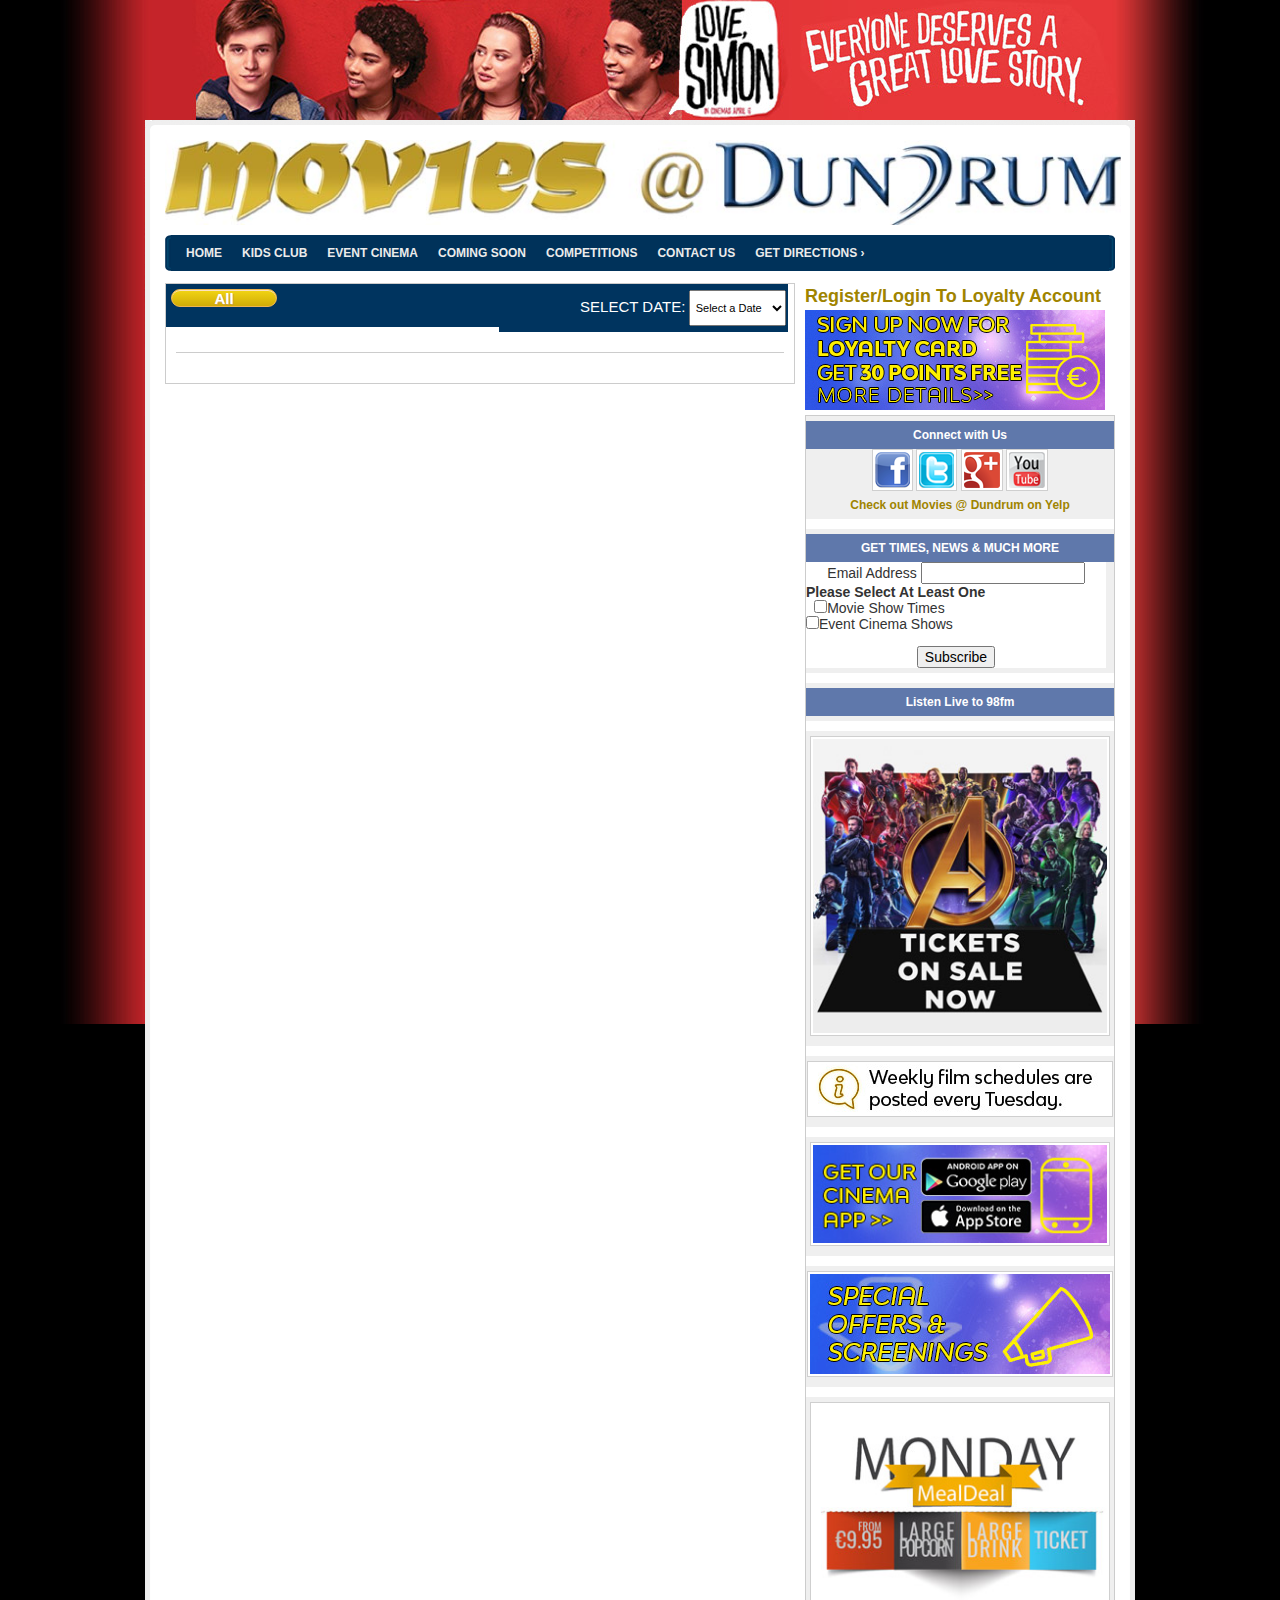
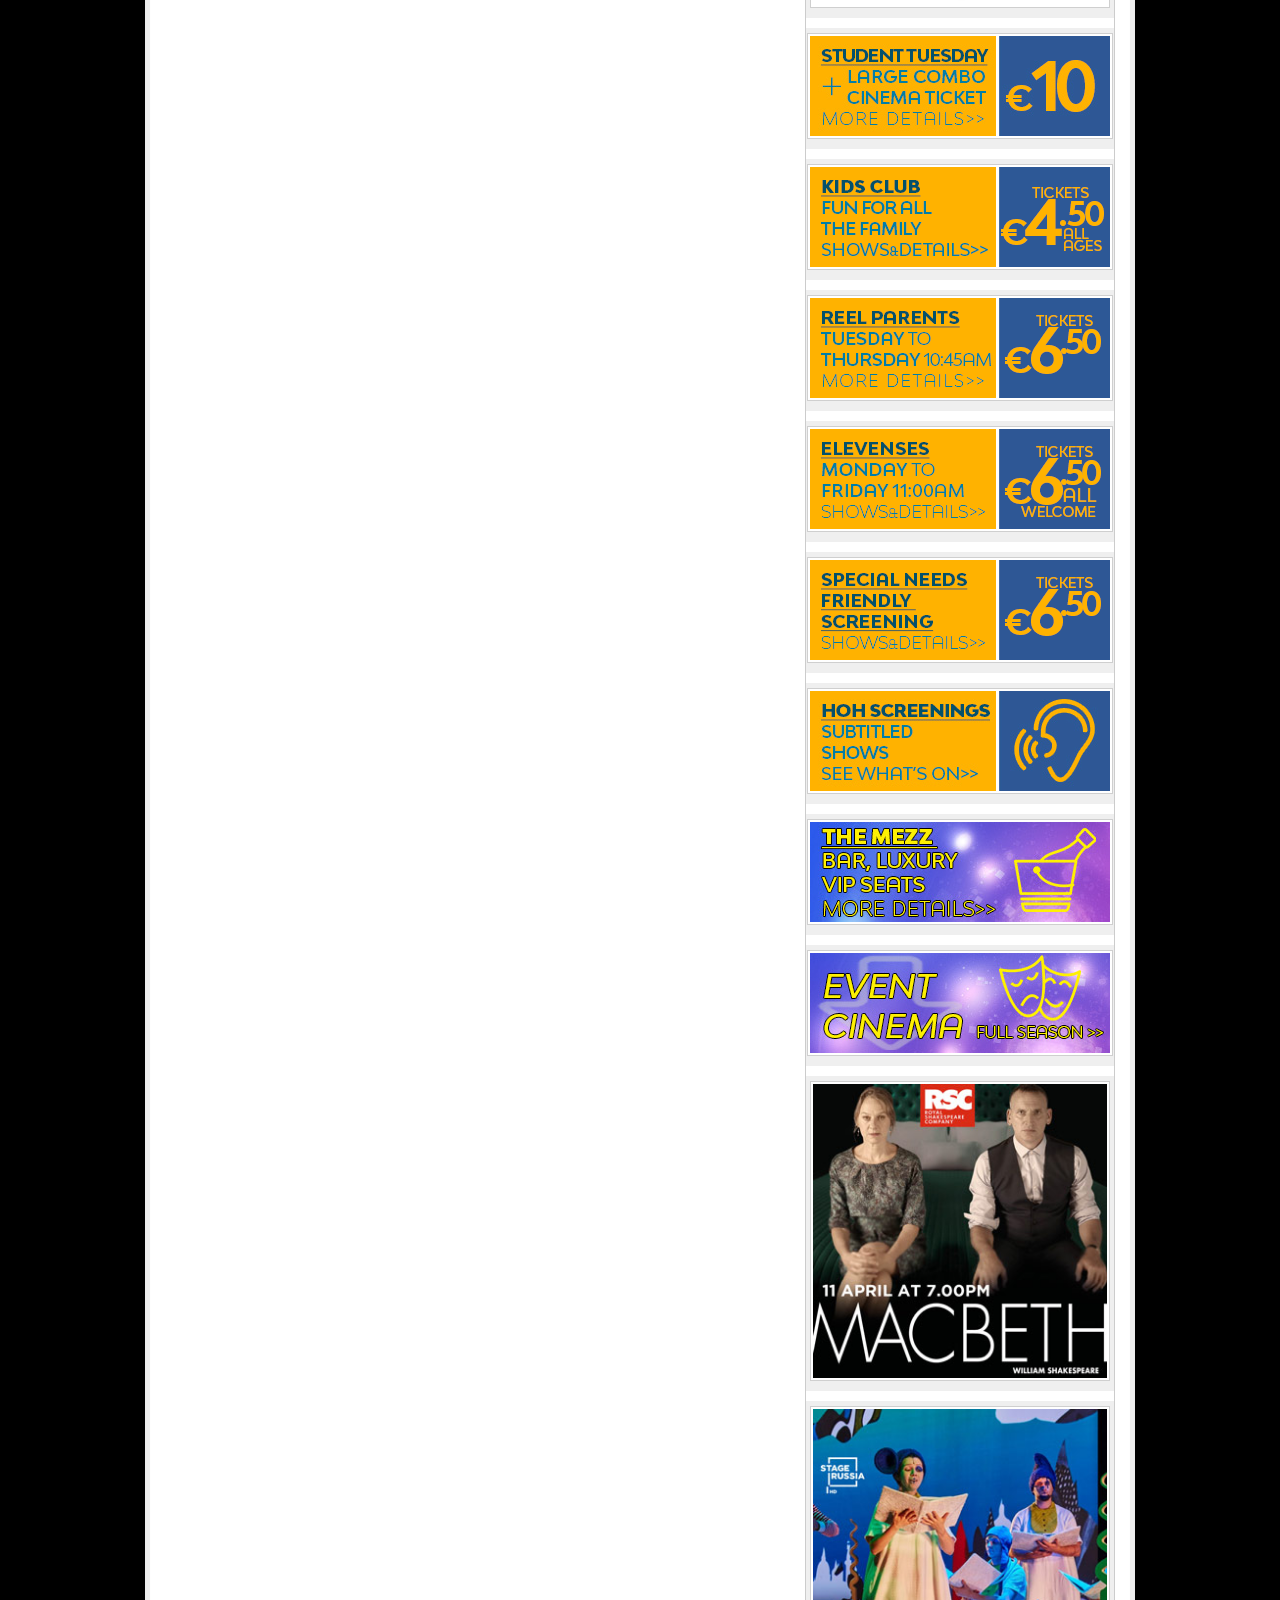
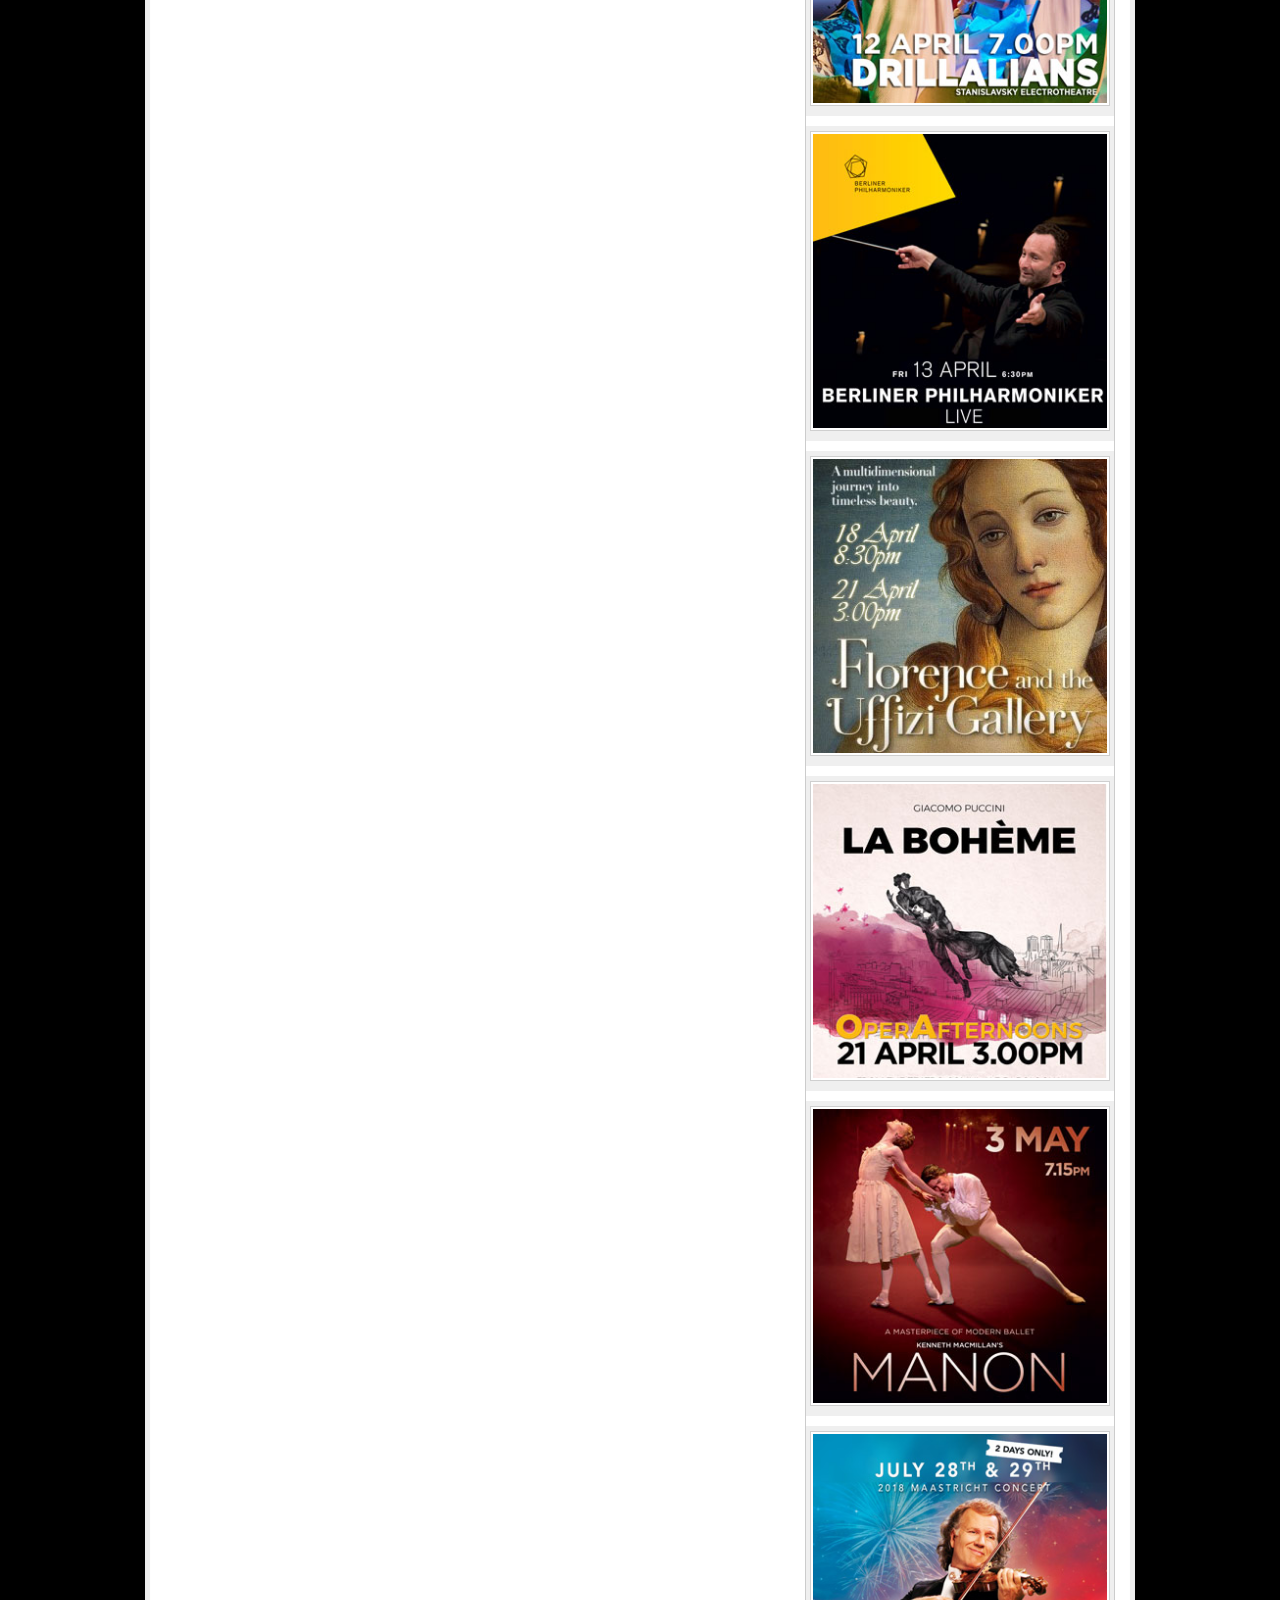
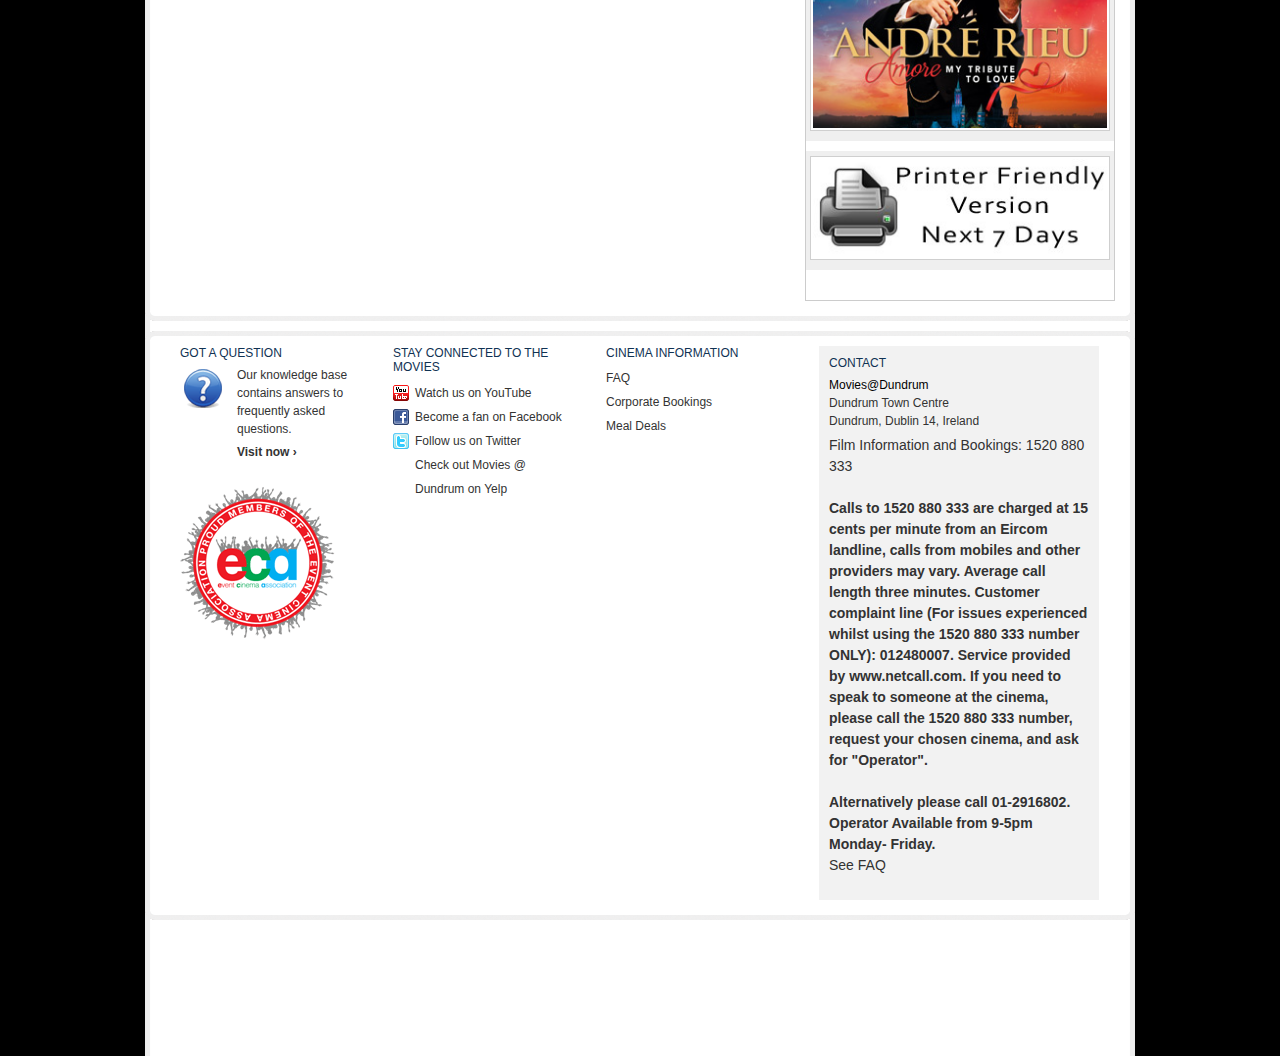
<file: index.html>
<!DOCTYPE html>
<html xmlns="http://www.w3.org/1999/xhtml">

<head>
		<meta http-equiv="content-type" content="text/html;charset=ISO-8859-1" />
	<meta http-equiv="X-UA-Compatible" content="IE=7" />
	<title>Movies-At Dundrum - Movies - Home</title>
	<meta http-equiv="Content-Type" content="text/html; charset=iso-8859-1" />
	<meta name="keywords" content="Admit One,movies,cinema dublin, movies@,movies@dundrum, movies at the, dundrum,  dundrum cinema, films, movies at, movies at dundrum, movie nights, the pictures, cinema listings, showtimes, theatre, cinema releases, upcoming movies, cinema, cinemas" />
	<meta name="description" content="Movies @ Dundrum, multiplex cinema in Dundrum Town Centre, Dublin, brings the latest movie releases, 3D films and event cinema. Book tickets and meal deals." />
	<meta name="author" content="Admit One - www.admit-one.eu" />
	<meta http-equiv="content-language" content="en" />
	<meta name="robots" content="index, follow" />
	<meta name="robots" content="all" />
	<link href="css/style.css" rel="stylesheet" type= "text/css" />
	<link href="css/bootstrap.min.css" rel="stylesheet" type= "text/css" />
	<link rel="manifest" href="manifest.json">
	<script src="//ajax.googleapis.com/ajax/libs/jquery/3.3.1/jquery.min.js"></script>
	<!--[if lt IE 8]>
	<link href="/css/style_ie.css" rel="stylesheet" type= "text/css" />
	<![endif]-->
	<link rel="stylesheet" type="text/css" media="screen" href="css/screenddaf.css?ver=201804041701" />
	<link rel="stylesheet" type="text/css" media="screen" href="css/scrollable.css" />
	<!-- <LINK REL="SHORTCUT ICON" HREF="favicon.ico" /> -->
	<!-- Google Tag Manager -->

<!-- End Google Tag Manager -->
<style>

		.seat { border: solid 1px red; width: 50px; height: 50px ; margin: 5px;}
		
		.reserved { background-color: red }
		.available {background-color: yellow }
		.selected { background-color: green }
		
		
		
		</style>
</head>
<body style="background: #000000 url('backgroundimages/Page-wrapper-Love-simon-2.jpg') no-repeat top fixed;">
	<!-- Google Tag Manager (noscript) -->
	<noscript>
		<iframe src="https://www.googletagmanager.com/ns.html?id=GTM-5CLZF7P" height="0" width="0" style="display:none;visibility:hidden"></iframe>
	</noscript>
	<!-- End Google Tag Manager (noscript) -->
	<div id="site-container">
		<div id="main">
			<div id="masthead">
				<a id="logo" href="index.html">
					<img src="images/logo_M-DUNDRUM.jpg" alt="Movies At" style="width:956px;">
				</a>
				<div id="nav">
					<div id="navM-DUNDRUM">
						<ul>
							<li><a href="index.html">Home</a></li>
							<li><a href="#">Kids Club</a></li>
							<li><a href="#">Event Cinema</a></li>
							<li><a href="#">Coming Soon</a></li>
							<li><a href="#">Competitions</a></li>
							<!--<li><a href="http://ezine.movies-at.ie/index.php/category/competitions/">Competitions</a></li>-->
						
							<li><a href="contact.html">Contact Us</a></li>
							<li><a href="directions.html">Get Directions &#8250;</a></li>
													</ul>
					</div>
				</div>
			</div>
			<div class="wrap-all"><!-- all tools are dependent on jQuery library. googleapis provide it fast and gzipped -->

     <div class="wrap-all">
       <div id="primary">
       
        <!-- .wrap-primary -->
		<div id="showtimes" class="section"><div id="dateselection">
			
			<a href="indexdebc.html?dates=2" class="datenav">All</a>
			</div>
			<div id="date-select">
				<form name="dates" action="#"><label for="dates"><span style="font-size:15px;">SELECT DATE: </span></label>
					<select name="dates" id="chooseDay">
							<option value="0">Select a Date</Option>
						<option value="mon">MONDAY</Option>
							<option value="tue">TUESDAY</Option>
								<option value="wed">WEDNESDAY</Option>
									<option value="thur">THURSDAY</Option>
									<option value="fri">FRIDAY</Option>
								<option value="sat">SATURDAY</Option>
							<option value="sun">SUNDAY</Option>
					</select>
				</form>
			</div>
		<div id="movies">
				<ol>
					<li>
					
							<div class="dayItem" id="mon" style="display: none">
									<button id='bookSeating' class='btn btn-primary'>Book Seat(s)</button>
									<ul id='ulMon'>
									
									</ul>	
								</div>
			
							<div class="dayItem" id="tue" style="display: none">
									
									<ul id='ulTue'>
									
									</ul>
								</div>
					
						
							<div class="dayItem"  id="wed" style="display: none">
									
									<ul id='ulWed'>
									
									</ul>
								</div>
								<div class="dayItem"  id="thu" style="display: none">
									
										<ul id='ulThu'>
										
										</ul>
									</div>
									<div class="dayItem"  id="fri" style="display: none">
									
											<ul id='ulFri'>
											
											</ul>
										</div>
										<div class="dayItem"  id="sat" style="display: none">
									
												<ul id='ulSat'>
												
												</ul>
											</div>
											<div class="dayItem"  id="sun" style="display: none">
									
													<ul id='ulSun'>
													
													</ul>
												</div>
			</div>		</div></div>
			<div class="container" id="seatingLayout" style="display: none">
					<div class="row">
					
					<div class="seat reserved" data-row="1" data-col="1"></div>
					<div class="seat available" data-row="8" data-col="2"></div>
					<div class="seat available" data-row="7" data-col="3"></div>
					<div class="seat available" data-row="6" data-col="4"></div>
					<div class="seat available" data-row="5" data-col="5"></div>
					
					
					</div>
					
					
					
					</div>	
					
      <!-- #primary -->
      <div id="secondary">
      <a style="font-size: 18px" href="#">Register/Login To Loyalty Account</a><br />       <a href="articlef993.html?sec=EXTRAS&amp;_aid=842&amp;__site=M-DUNDRUM"><img src="images/LoyaltyBanner.jpg" /></a>
       <div class="section">
         <div class="container">
           <span style="display:block; padding:5px; background:#5F78AB; color:#fff; font-weight: bold;">Connect with Us</span>
           <a target="_blank" href="https://www.facebook.com/MoviesatDundrum/"><img src="images/facebook-icon.png" class="icon" /></a>
           <a target="_blank" href="https://twitter.com/MoviesDundrum"><img src="images/twitter-icon.png" class="icon" /></a>
           <a target="_blank" href="https://plus.google.com/u/0/116420891815481034917/"><img src="images/googleplus-icon.png" class="icon" /></a>
           <a target="_blank" href="https://www.youtube.com/c/MoviesatIeDUNDRUM"><img src="images/youtube-icon.png" class="icon" /></a>
                      <div id="yelp-biz-badge-plain-wbDxy7tmFsApiFs6zimGHQ">
             <a href="http://yelp.ie/biz/movies-dundrum-dublin" target="_blank">Check out Movies @ Dundrum on Yelp</a>
          </div>

		      </div>
      <div class="container">
       <span style="display:block; padding:5px; background:#5F78AB; color:#fff; font-weight: bold;">GET TIMES, NEWS &amp; MUCH MORE</span>
       <!-- Begin MailChimp Signup Form -->

<style type="text/css">
                #mc_embed_signup{background:#fff; clear:left; font:14px Helvetica,Arial,sans-serif;  width:300px;}
                /* Add your own MailChimp form style overrides in your site stylesheet or in this style block.
                   We recommend moving this block and the preceding CSS link to the HEAD of your HTML file. */
</style>
<div id="mc_embed_signup">
<form action="http://movies-at.us10.list-manage.com/subscribe/post?u=cc51d0d64e8e4d921036e000c&amp;id=f85588aa26" method="post" id="mc-embedded-subscribe-form" name="mc-embedded-subscribe-form" class="validate" target="_blank" novalidate>
    <div id="mc_embed_signup_scroll">
<div class="mc-field-group">
                <label for="mce-EMAIL">Email Address </label>
                <input type="email" value="" name="EMAIL" class="required email" id="mce-EMAIL">
</div>
<div class="mc-field-group input-group">
    <strong>Please Select At Least One </strong>
    <ul><li><input type="checkbox" value="1" name="group[21][1]" id="mce-group[21]-21-0"><label for="mce-group[21]-21-0">Movie Show Times</label></li>
<li><input type="checkbox" value="2" name="group[21][2]" id="mce-group[21]-21-1"><label for="mce-group[21]-21-1">Event Cinema Shows</label></li>
</ul>
</div>
                <div id="mce-responses" class="clear">
                                <div class="response" id="mce-error-response" style="display:none"></div>
                                <div class="response" id="mce-success-response" style="display:none"></div>
                </div>    <!-- real people should not fill this in and expect good things - do not remove this or risk form bot signups-->
    <div style="position: absolute; left: -5000px;" aria-hidden="true"><input type="text" name="b_cc51d0d64e8e4d921036e000c_f85588aa26" tabindex="-1" value=""></div>
    <div class="clear"><input type="submit" value="Subscribe" name="subscribe" id="mc-embedded-subscribe" class="button"></div>
    </div>
</form>
</div>

<!--End mc_embed_signup-->      </div>
      <div class="container"><a href="http://www.98fm.com/" style="display:block; padding:5px; background:#5F78AB; color:#fff;">Listen Live to 98fm</a></div>
        <div class="container"><a href="#" ><img src="articleimages/avengers_on-sale-300.jpg" alt="Avengers: Infinity War" title="Avengers: Infinity War" width="300" /></a></div><div class="container"><a href="#" ><img src="articleimages/new/weekly-film-posted.jpg" alt="Info - Schedules posted Tuesday" title="Info - Schedules posted Tuesday" /></a></div><div class="container"><a href="article02a6.html?sec=Promo&amp;_aid=9054" ><img src="articleimages/new/Get-Our-App2.jpg" alt="Download the app" title="Download the app" width="300" /></a></div><div class="container"><a href="#" ><img src="articleimages/new/Special-offers-down.jpg" alt="Special Offers & Screening" title="Special Offers & Screening" /></a></div><div class="container"><a href="articlefe59.html?sec=Promo&amp;_aid=2574" ><img src="articleimages/mmd-2018.jpg" alt="Monday Meal Deal " title="Monday Meal Deal " width="300" /></a></div><div class="container"><a href="articlee452.html?sec=CINEMAINFO&amp;_aid=2031" ><img src="articleimages/new/Darker-Student-tue.jpg" alt="Student Tues" title="Student Tues" /></a></div><div class="container"><a href="kids-club.html" ><img src="articleimages/Kids-club-2018.png" alt="Kids Club" title="Kids Club" /></a></div><div class="container"><a href="reelparents.html" ><img src="articleimages/Reel-Parents-2018.png" alt="Reel Parents" title="Reel Parents" /></a></div><div class="container"><a href="elevenses.html" ><img src="articleimages/elveneses-2018.png" alt="Elevenses" title="Elevenses" /></a></div><div class="container"><a href="special-needs.html" ><img src="articleimages/Special-Needs-2018.png" alt="Special Needs Screenings" title="Special Needs Screenings" /></a></div><div class="container"><a href="subtitled-events.html" ><img src="articleimages/new/Darker-HOH.jpg" alt="Subtitled " title="Subtitled " /></a></div><div class="container"><a href="mezz5c0d.html?__site=M-DUNDRUM" ><img src="articleimages/new/mezz.jpg" alt="The MEZZ" title="The MEZZ" /></a></div><div class="container"><a href="liveevents5c0d.html?__site=M-DUNDRUM" ><img src="articleimages/new/Event-Cinema-v2.jpg" alt="Live Events" title="Live Events" /></a></div><div class="container"><a href="https://moviesatdundrum.admit-one.eu/?p=details&amp;s=M-DUNDRUM&amp;eventCode=35304" ><img src="articleimages/RSC-Macbeth-23-03.jpg" alt="RSC Live: Macbeth (Live)" title="RSC Live: Macbeth (Live)" width="300" /></a></div><div class="container"><a href="https://moviesatdundrum.admit-one.eu/?p=details&amp;s=M-DUNDRUM&amp;eventCode=32334" ><img src="articleimages/Drillalians-23-03.jpg" alt="Drillalians: Stage Russia HD" title="Drillalians: Stage Russia HD" width="300" /></a></div><div class="container"><a href="https://moviesatdundrum.admit-one.eu/?p=details&amp;s=M-DUNDRUM&amp;eventCode=33558" ><img src="articleimages/Berliner-APRIL-13.jpg" alt="Berliner Philharmoniker LIVE Conducted by Kirill Petrenko" title="Berliner Philharmoniker LIVE Conducted by Kirill Petrenko" width="300" /></a></div><div class="container"><a href="https://moviesatdundrum.admit-one.eu/?p=details&amp;s=M-DUNDRUM&amp;eventCode=34631" ><img src="articleimages/florence26-03.jpg" alt="Florence and the Uffizi Gallery" title="Florence and the Uffizi Gallery" width="300" /></a></div><div class="container"><a href="https://moviesatdundrum.admit-one.eu/?p=details&amp;s=M-DUNDRUM&amp;eventCode=34182" ><img src="articleimages/La-Boheme-21-04.jpg" alt="LA BOHEME" title="LA BOHEME" width="300" /></a></div><div class="container"><a href="https://moviesatdundrum.admit-one.eu/?p=details&amp;s=M-DUNDRUM&amp;eventCode=31341" ><img src="articleimages/Manon-03-05.jpg" alt="Royal Ballet: Manon" title="Royal Ballet: Manon" width="300" /></a></div><div class="container"><a href="https://moviesatdundrum.admit-one.eu/?p=details&amp;s=M-DUNDRUM&amp;eventCode=37819" ><img src="articleimages/Andre-Rieu-banner-300.jpg" alt="Andr� Rieu's 2018 Maastricht Concert" title="Andr� Rieu's 2018 Maastricht Concert" width="300" /></a></div><div class="container"><a href="http://movies-at.ie/WeeklySchedule2.php?s=M-DUNDRUM&amp;printFriendly=1"  target="_blank"><img src="articleimages/printer%20friendly%20version%20opt.jpg" alt="Printer Friendly Version" title="Printer Friendly Version" width="300" /></a></div>      </div>
    </div>
	</div>
</div>
<div class="btm"></div>

<div class="top"></div>
<div id="ft">
	<div class="wrap-all">
		<div class="col ft-col">
			<h4>Got a question</h4>
			<div id="ft-comp"><img src="images/faq.gif" />
				<p>Our knowledge base contains answers to frequently asked questions.</p>
				<a href="#">Visit now&nbsp;&#8250;</a>
				<div style="margin-top:25px"><img src="images/ecalogo.png" /></div>
			</div>
		</div>
		<div class="col ft-col">
			<h4>Stay Connected To The Movies</h4>
			<ul id="ft-connect">
				<li id="yt"><a href="https://www.youtube.com/c/MoviesatIeDUNDRUM" target="_blank">Watch us on YouTube</a></li>
				<li id="fb"><a href="https://www.facebook.com/MoviesatDundrum/" target="_blank">Become a fan on Facebook</a></li>
				<!--<li id="bb"><a href="http://www.bebo.com/moviesc" target="_blank">Share with us on Bebo</a></li>-->
				<li id="tt"><a href="https://twitter.com/MoviesDundrum" target="_blank">Follow us on Twitter</a></li>
								<li id="yp">
					<div id="yelp-biz-badge-rrc-wbDxy7tmFsApiFs6zimGHQ">
						<a href="http://yelp.ie/biz/movies-dundrum-dublin" target="_blank">Check out Movies @ Dundrum on Yelp</a>
					</div>
					
				</li>
							</ul>
		</div>
		<div class="col ft-col">
			<h4>Cinema Information</h4>
			<ul>
				<li><a href="#">FAQ</a></li>
				<!--<li><a href="http:///article.php?sec=CINEMAINFO&_aid=834">Prices</a></li>-->
				<li><a href="#">Corporate Bookings</a></li>
				<li><a href="#">Meal Deals</a></li>
			</ul>
		</div>
		<div class="col span4 last-col">
			<div id="ft-contact">
				<h4>Contact</h4>
				<div class="vcard">
					<div class="adr">
<p><span class="org">Movies@Dundrum</span></p><p><span class="street-address">Dundrum Town Centre</span></p><p><span class="region">Dundrum, Dublin 14</span>, <span class="country-name">Ireland</span></p></div><p class="tel">Film Information and Bookings: 1520 880 333 <br /><br /><em><b>Calls to 1520 880 333 are charged at 15 cents per minute from an Eircom landline, calls from mobiles and other providers may vary. Average call length three minutes. Customer complaint line (For issues experienced whilst using the 1520 880 333 number ONLY): 012480007. Service provided by www.netcall.com.  If you need to speak to someone at the cinema, please call the 1520 880 333 number, request your chosen cinema, and ask for "Operator".<br/><br/>Alternatively please call 01-2916802. Operator Available from 9-5pm Monday- Friday.</b></em><br />See <a href="articlece50.html?sec=CINEMAINFO&amp;_aid=835">FAQ</a></p>			</div>
		</div>
	</div>
</div>
</div>
<div class="btm"></div>
<div id="copyright">

	<p>Copyright &copy;2018 Movies@ Ltd. All Rights Reserved.</p>
	<p><a href="#" target="_blank">Website and booking by Admit One.</a></p>
</div>
</div>

</div>

<script
  src="https://code.jquery.com/jquery-3.3.1.min.js"
  integrity="sha256-FgpCb/KJQlLNfOu91ta32o/NMZxltwRo8QtmkMRdAu8="
  crossorigin="anonymous"></script>
  
<script src="scripts/jquery.scrollable-1.0.2.min.js"></script>
<script type="text/javascript"> 
$(document).ready(function() {
	// initialize scrollable  
    $("div.scrollable").scrollable({
        hoverClass: 'item-hover',
		speed: 200,
		size: 4
    });
});



</script>

<script src="movie.js"></script>
</body>
</html>
</file>
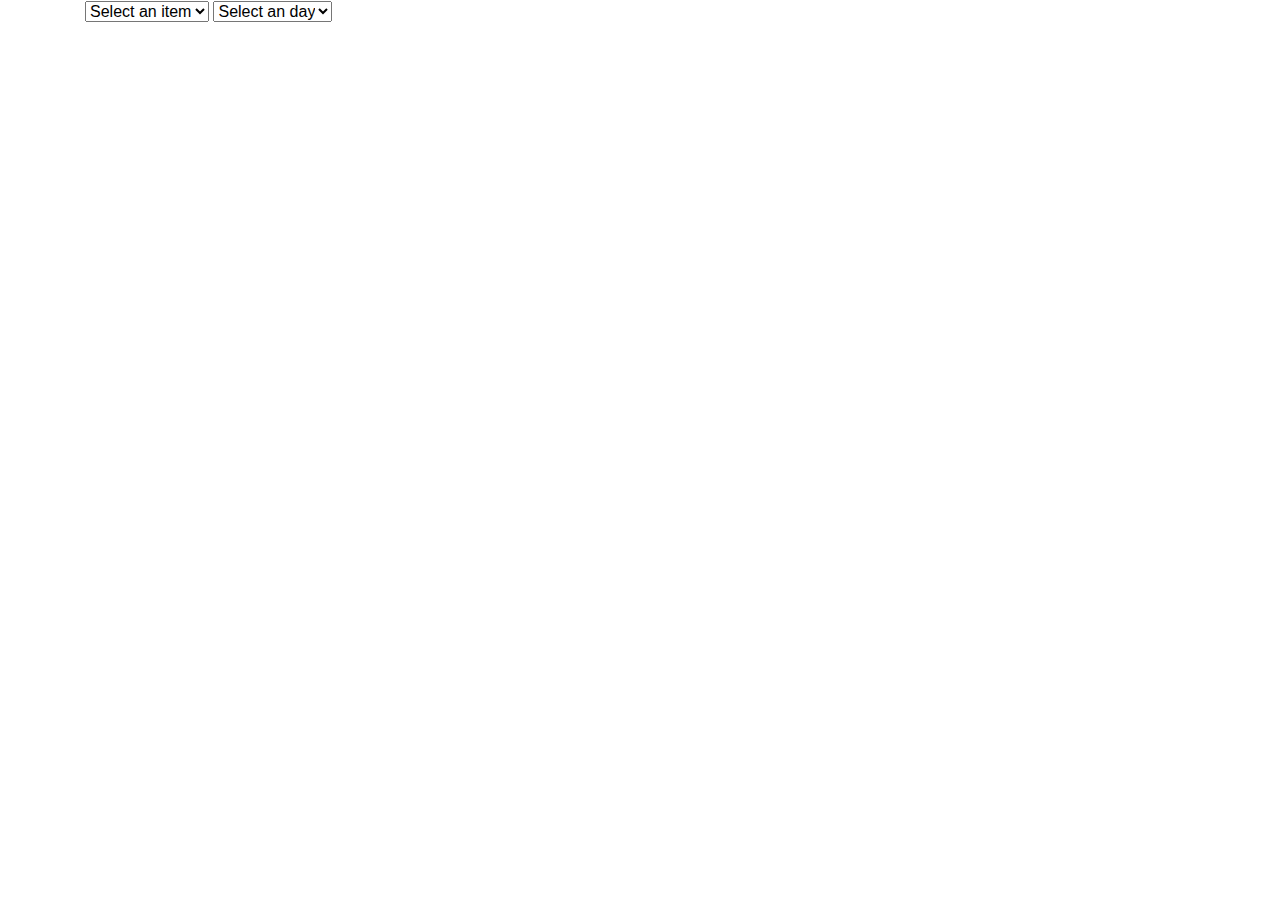
<file: changedemo.html>
<!DOCTYPE html>
<html>
<head>
<title>Jquery with JSON Data</title>
<link href="https://maxcdn.bootstrapcdn.com/bootstrap/4.0.0/css/bootstrap.min.css" rel="stylesheet" integrity="sha384-Gn5384xqQ1aoWXA+058RXPxPg6fy4IWvTNh0E263XmFcJlSAwiGgFAW/dAiS6JXm" crossorigin="anonymous">
<script src="https://ajax.googleapis.com/ajax/libs/jquery/2.2.4/jquery.min.js"></script>
<style>

.seat { border: solid 1px red; width: 50px; height: 50px ; margin: 5px;}

.reserved { background-color: red }
.available {background-color: yellow }
.selected { background-color: green }



</style>
</head>
<body>
<div class="container">

<div class="row">
<div class="col-md-6">

	<select id="chooseAnOption">
	<option value="0">Select an item</option>
	<option value="1">First</option>
	<option value="2">Second</option>
	<option value="3">third</option>
	<option value="4">Fourth</option>
	<option value="5">Fifth</option>
	
	
	</select>
	
	
	
		<select id="chooseDay">
	<option value="0">Select an day</option>
	<option value="mon">Mon</option>
	<option value="tue">Tue</option>
	<option value="wed">Wed</option>
	
	
	
	</select>
	
	
	
</div>
</div> <!-- row -->

<div class="row">
	<div class="col-md-4">
		<div class="dayItem alert alert-primary" role="alert" id="mon" style="display: none">
			<button id="bookSeating">Book Seating</button>
			<ul id='ulMon'>
			
			</ul>
			
			
		</div>
	
	</div>
	<div class="col-md-4">
	<div class="dayItem alert alert-primary" role="alert" id="tue" style="display: none">
			Tuesday
		</div>
	</div><!-- /col 2 -->
	<div class="col-md-4">
	<div class="dayItem alert alert-primary" role="alert" id="wed" style="display: none">
			Wednesday
		</div>
	
	</div><!-- /col 3 -->
</div>




</div> <!-- container -->

<div class="container" id="seatingLayout" style="display: none">
<div class="row">

<div class="seat reserved" data-row="1" data-col="1"></div>
<div class="seat available" data-row="8" data-col="2"></div>
<div class="seat available" data-row="7" data-col="3"></div>
<div class="seat available" data-row="6" data-col="4"></div>
<div class="seat available" data-row="5" data-col="5"></div>


</div>



</div>


<script>
$(function () {


	$('#chooseAnOption').on('change', function () {

		console.log("Select has changed value",$(this).val());
		var changedValue = parseInt($(this).val());
		console.log("Select has changed value to %d", changedValue);

		
		
		var chosentext = $("#chooseAnOption :selected").text();
		console.log("Chosen text is now %s", chosentext);

	});


	$('#bookSeating').on("click", function () {

	$('#seatingLayout').show();

	});


})



$(function () {

$(".seat").on("click", function() {


	if (! $(this).hasClass("reserved") ) {
	
			//$(this).addClass("selected");
			$(this).toggleClass("selected");
			
			var countSelected = $(".seat.selected").length;
			
			console.log("Count selected is %d",countSelected);
			
			 $( ".seat.selected" ).each(function( index, element ) {
					console.log("You chose row %d and col %d", $(this).data("row"),$(this).data("col"));
  });
			
			
			
			
	}



} );

})













$(function () {

var url = 'movie.json';
$.ajax({
  dataType: "json",
  url: url,
  
  success: function (result) { 
  
   var tmpResult = result.slice(1,10);
	console.log(tmpResult);
	
	
	for(var i = 0; i < tmpResult.length; i++) {
	
		$('#ulMon').append("<li>" + tmpResult[i]['title'] + "</li>");
		
		console.log( tmpResult[i]['runningTimes']);
		
		var ulString = "<ul>";
		for(var j = 0; j < tmpResult[i]['runningTimes']['mon'].length; j++) {
		
		ulString += "<li>" + tmpResult[i]['runningTimes']['mon'][j] + "</li>";

		}
		ulString += "</ul>";
		
		
		$('#ulMon').append(ulString);

	}
	
	
	

  }
  
  
});

});


















$(function () {


$('#chooseDay').on('change', function () {




	console.log("Select has changed value",$(this).val());
	var changedValue = $(this).val();
	console.log("Select has changed value to %s", changedValue);
	
	//Hide all dayItems
	 $('.dayItem').hide();
	 $('#seatingLayout').hide();

	
	//Build up an id and then use it to hide / show items	
	var dayId = '#' + changedValue; // eg # + mon
	$(dayId).show();
	
	
	var chosentext = $("#chooseDay :selected").text();
	console.log("Chosen text is now %s", chosentext);

});

})




</script>

</body>
</html>
</file>
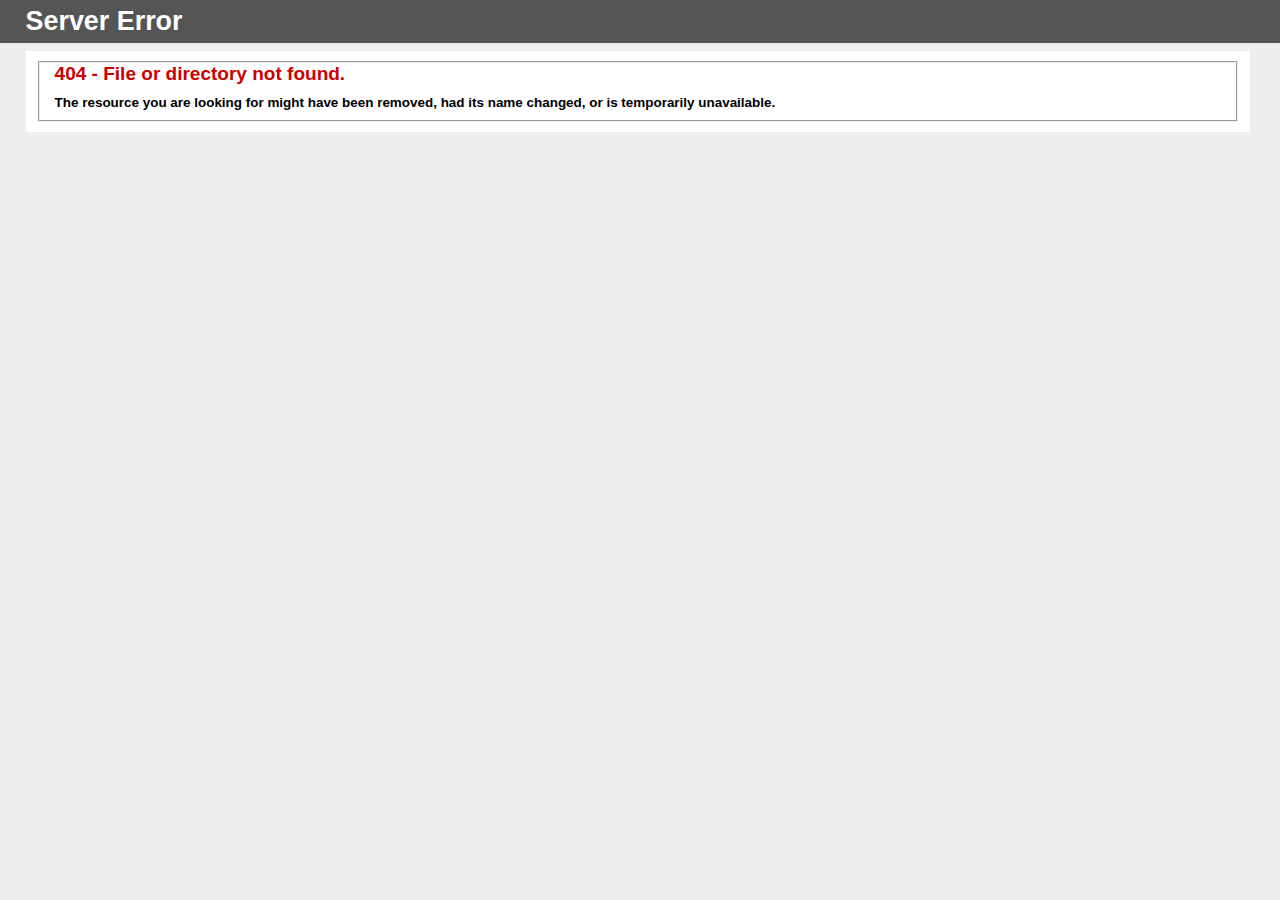
<file: css/navigator.html>
<!DOCTYPE html PUBLIC "-//W3C//DTD XHTML 1.0 Strict//EN" "http://www.w3.org/TR/xhtml1/DTD/xhtml1-strict.dtd">
<html xmlns="http://www.w3.org/1999/xhtml">
<head>
<meta http-equiv="Content-Type" content="text/html; charset=iso-8859-1"/>
<title>404 - File or directory not found.</title>
<style type="text/css">
<!--
body{margin:0;font-size:.7em;font-family:Verdana, Arial, Helvetica, sans-serif;background:#EEEEEE;}
fieldset{padding:0 15px 10px 15px;} 
h1{font-size:2.4em;margin:0;color:#FFF;}
h2{font-size:1.7em;margin:0;color:#CC0000;} 
h3{font-size:1.2em;margin:10px 0 0 0;color:#000000;} 
#header{width:96%;margin:0 0 0 0;padding:6px 2% 6px 2%;font-family:"trebuchet MS", Verdana, sans-serif;color:#FFF;
background-color:#555555;}
#content{margin:0 0 0 2%;position:relative;}
.content-container{background:#FFF;width:96%;margin-top:8px;padding:10px;position:relative;}
-->
</style>
</head>
<body>
<div id="header"><h1>Server Error</h1></div>
<div id="content">
 <div class="content-container"><fieldset>
  <h2>404 - File or directory not found.</h2>
  <h3>The resource you are looking for might have been removed, had its name changed, or is temporarily unavailable.</h3>
 </fieldset></div>
</div>
</body>
</html>
</file>
<file: css/style.css>
html, body, div, span, applet, object, iframe,
h1, h2, h3, h4, h5, h6, p, blockquote, pre,
a, abbr, acronym, address, big, cite, code,
del, dfn, em, font, img, ins, kbd, q, s, samp,
small, strike, strong, sub, sup, tt, var,
b, u, i, center,
dl, dt, dd, ol, ul, li,
fieldset, form, label, legend,
table, caption, tbody, tfoot, thead, tr, th, td {
	margin: 0;
	padding: 0;
	border: 0;
	outline: 0;
	font-size: 100%;
	background: transparent;
	text-decoration: none;
} 

body {
	margin: 0 auto;
	position: relative;
	background-color: #000;
	color: #333;
	font-family: Arial, sans-serif;
	font-size: 12px;
	line-height: 1.5; /* Baseline grid of 18px */
	text-align: center;

}

.showcaseSmallBannerWrapper {width:231px; height:133px; margin-bottom:10px;}
.showcaseSmallBannerContainer {height:123px; width:221px; background:#efefef; padding:5px;}
.showcaseSmallBanner {position:absolute; z-index:0;}
.showcaseSmallBannerCorners {position:absolute; z-index:-1;}

#leftcol {width:630px; float:left; padding-right:10px; background-color:#fff}
#rightcol {width:310px; float:left}

#articlelist {margin-top:-10px;}
#articlelist li {border-bottom:1px solid #efefef; padding-bottom:15px;}
#articlelist tr{border-bottom: 1px solid #efefef;}
#articlelist h2 a {color: #103253;font-weight: normal;}
#articlelist img {padding-top:20px}
#articlelist p {margin-bottom:5px;}

#articlemenu {background: #efefef; padding: 20px 0;}
#articlemenu li {background: #efefef;}
#articlemenu a {background:url(../images/sub-nav-tile.gif) repeat-x 0 100%; border-bottom:none; color:#666; display:block; font-size:13px; text-align:left; line-height:2.5em; padding-left:20px;}
#articlemenu a:hover {color: #333;text-decoration: underline;}
#articlemenu a#selected {background-color: #fff; color: #333; font-weight: bold;}

/* HOMEPAGE BANNER */

.RAWR {
width:950px;
}

#homeBannerWrapper {
	width:950px;
}

#homeBannerCaptionTitle {
color:#fff;
}

#homeBannerShadow {
	background:url('../images/content-shadow.png') repeat-x;
	position:absolute;
	height:20px;
	margin-left:0px;
	width:950px;
	clear:right;
}

#homeBannerWrapper a {
	color:#ffffff;
	text-decoration:none;
}

#homeBanner {
	height:287px;
	text-align:left;
}

#homeBannerImage {
	position:absolute; 
	height:287px; 
	width:950px;
}

#homeBannerCaptionWrapper { 
	background:url('../images/hb-dark.png') repeat-x; 
	height:63px; 
	width:870px;
	position:absolute;
	margin-top:224px;
	text-align:left;
	color:#ffffff;
	padding:6px 18px 0px 18px;
	cursor:hand;
}

#homeBannerCaption {
	width:380px;
}

#homeBannerCaption h2 {
	margin:0px;
	font-size:24px;
	height:1.2em;
	overflow:hidden;
	cursor:hand;
}

#homeBannerCaption p {
	margin:0px;
	padding-right:24px;
	font-size:15px;
	background:url('../images/hb-button.png') no-repeat right; 
	float:left;
	height:1.2em;
	overflow:hidden;
	cursor:hand;
}

#homeBannerRight {
	background:url('../images/hb-light.png') repeat-y right; 
	height:287px; 
	width:394px;
	position:absolute;
	margin-left:556px;
	text-align:right;
}

#homeBannerPreviewsWrapper {
	margin-left:84px;
	width:310px;
}

#homeBannerPreviews {
	margin-top:3px;
	padding-top:6px;
	padding-left:10px;
	width:300px;
	height:205px;
	background-image:url('../images/preview_bg.png');
	background-repeat:no-repeat;
}

#homeBannerPreviewCaptionWrapper { 
	height:32px; 
	width:290px;
	position:relative;
	margin-top:0px;
	text-align:left;
	color:#ffffff;
	padding:0px 0px 0px 0px;
	cursor:hand;
}

#homeBannerPreviewCaption {
	text-align:center;
	overflow:hidden;
	width:215px;
	height:25px;
	padding:5px 0px 0px 4px;
	float:left;
}

#homeBannerPreviewCaption h2 {
	margin:0px;
	font-size:14px;
	height:1.2em;
	overflow:hidden;
	cursor:hand;
	width:215px;
}

#homeBannerPreviewCaption p {
	margin:0px;
	padding-right:0px;
	font-size:10px;
	float:left;
	height:1.2em;
	overflow:hidden;
	cursor:hand;
	width:215px;
}

#homeBannerPreviewCaptionTitle {
color:#fff;
}

#homeBannerBook {
	position:relative;
	margin:-1px 4px 0px 0px;
}

#homeBannerNav {
	position:absolute;
	margin-left:470px;
	top:300px;
}

.homeBannerNavPoster {
	height:79px; 
	border:none; 
	float:left; 
	margin-left:2px;
}

#homeBannerNav a:hover img {
	border:1px solid #ffffff; 
}

table.tableWrapper {
	width:100%;
	background:#ffffff;
	padding:0px;
	border-collapse:collapse;
	clear:both;
}

table.tableWrapper table {
	width:100%;
	border-collapse:collapse;
}

table.tableWrapper th {
	background:#003058;
	text-align:left;
	color:#ffffff;
	font-weight:normal;
	font-size:16px;
	padding:1px 8px;
	margin:0px;
}

table.tableWrapper a {
color:#103253;
}

table.tableWrapper a:hover {
text-decoration:underline;
}

table.tableWrapper td {
	border:1px solid #cccccc;
	border-top:0px;
}

div.tableShowingsWrapper {
padding-top:10px;
}

div.tableShowingsWrapper.even {
	border-bottom:1px solid #cdcdcd;
	margin-left:10px;
	margin-right:10px;
	background-color:#fff;
}

table.tableShowings td {
	border:0px;
	vertical-align:top;
	text-align:left;
}

table.tableShowings td.moviePoster {
	vertical-align:top;
	padding-right:8px;
	width:1px;
}

table.tableShowings td.moviePoster img {
	width:52px;
	background-color: #fff;
  border: 1px solid #cdcdcd;
	padding: 2px;
}

table.tableShowings td.movieTitle {
	height:42px;
	font-size:18px;
}

table.tableShowings td.movieInfo {
	font-size:12px;
	height:1px;
	padding-bottom:8px;
}

table.tableShowings td.movieTimes {
	height:1px;
}

table.tableShowings td.movieTimes td {
	border:2px solid #fff;
	text-align:center;
}

table.tableShowings td.movieTimes td a {
	background:#f2f2f2;
	color:#666; 
	display:block; 
	font-size:12px; 
	text-decoration:none; 
	padding:5px;
}

table.tableShowings td.movieTimes td a:hover {
	background:#666;
	color:#fff; 
	text-decoration:none; 
	padding:5px;
}

table.tableShowings td.movieTimes td a.mz{
	background: #fdf9db url(../images/mz.gif) no-repeat 99% 1px;
}
table.tableShowings td.movieTimes td a.mz:hover{
	background: #666 url(../images/mz-hover.gif) no-repeat 99% 1px;
}

table.tableShowings td.movieTimes td a div.movieTime { 
	line-height:0.9em; 
	font-size:12px; 
	font-weight:bold;
}

table.tableShowings td.movieTimes td.soldOut { 
	color:#cc0000; 
	display:block; 
	font-size:12px; 
	text-decoration:none; 
}

table.tableShowings td.movieTimes td.soldOut div.movieTime { 
	color:#cc0000; 
	line-height:0.9em; 
	font-size:12px; 
	font-weight:bold;
}

table.tableShowings td.movieTimes table { 
	width:100%; 
}

table.tableShowings td.movieTimes tr.odd { 
	background:#c9ebf5; 
}


div#movieTimesNavWrapper {
	text-align:left;
	width: 625px;
	margin-top:10px;
}

div#movieTimesNavWrapper h3 {
	padding-left:8px;
	position:absolute;
	font-size:18px;
	background:url('../images/arrows.png') no-repeat right bottom;
	padding-right:18px;
	float:left;
	margin-top:20px;
}

div#movieTimesNav {
	float:left;
	width:625px;
	padding-left:2px;
	padding-top:2px;
}

ul.tabs {
	position:absolute;
	margin-left: 0px;
	padding-left: 0px;
	display: inline;
} 

.tabs li {
	margin-right: 1px;
	padding: 0px 0px;
	width:71px;
	height:46px;
	list-style: none;
	display: block;
	float:left;
	background:url("../images/tab-inactive.png") no-repeat;
	color:#fff;
	text-align:left;
}

.tabs li .day {
	margin:5px 0px 0px 8px;
	font-size:14px;
	height:1.2em;
}

.tabs li .date {
	margin:0px 0px 0px 8px;
	font-size:13px;
	line-height:0.9em;
}

.tabs li a {
	color: #ebebeb;
	display: block;
	text-decoration: none;
}

.tabs li a:hover {	
	color: #fff;
	background:url("../images/tab-active.png") no-repeat;
	padding-bottom:12px;
}

ul.tabs li.tab-active {
	background:url("../images/tab-active.png") no-repeat;
}

ul.tabs li.tab-alt {
	background:url("../images/tab-alt.png") no-repeat;
}

div#mainWrapper {
	width:990px;
	margin:auto;
	background:#000;
}

.movieData {
	float:right;
	font-size:12px;
	margin-top:9px;
	text-align:right;
	color:#000;
}

.runtimeWrapper, .ratingWrapper { margin:0px 6px; float:left; color:#000;}

div.tableNewsWrapper {
	padding:8px;
	background: #555555;
	color: #f5f5f5;
}

table.tableNews +table.tableNews {
	margin-top:8px;
	border-top:1px solid #444444;
	background: #555555;
	color: #f5f5f5;
}

table.tableNews +table.tableNews td {
	padding-top:9px;
	background: #555555;
	color: #f5f5f5;
}

table.tableNews td {
	border:0px;
	vertical-align:top;
	text-align:left;
	background: #555555;
	color: #f5f5f5;
}

table.tableNews td p{
	color: #f5f5f5;
}

table.tableNews p {
	color: #f5f5f5;
}

table.tableNews td.moviePoster {
	vertical-align:top;
	padding-right:8px;
	width:1px;
}

table.tableNews td.moviePoster img {
	width:94px;
}

table.tableNews td.newsItem {
	font-size:11px;
	height:1px;
	padding-bottom:8px;
	background: #555555;
	color: #f5f5f5;
}

table.tableNews td.newsItem h3 {
	font-size:14px;
	font-weight:bold;
	line-height:1em;
	margin-bottom:3px;
	background: #555555;
	color: #f5f5f5;
}

table.tableNews td.newsItem a {
	font-weight:bold;
	color:#f5f5f5;
	text-decoration:none;
}

/* features */

div.tableFeaturesWrapper {
	padding-right:9px;
}

table.tableFeatures td {
	border:0px;
	vertical-align:top;
	text-align:left;
	width:25%;
}

table.tableFeatures td.featureImage {
	vertical-align:top;
	padding-right:8px;
	width:1px;
}

table.tableFeatures td.featureImage img {
	width:97px;
	margin-left:9px;
}

table.tableFeatures td.featureItem {
	font-size:11px;
	height:1px;
	padding-top:12px;
}

table.tableFeatures td.featureItem h3 {
	font-size:14px;
	font-weight:bold;
	line-height:1em;
	margin-bottom:3px;
}

table.tableFeatures td.featureItem a {
	font-weight:bold;
	color:#f5f5f5;
	text-decoration:none;
}




ul {
	list-style: none;
}
.bullets{
	list-style-type:circle;
	margin-top: 0;
    border-top-width: 0;
    padding-top: 0;
    margin-bottom: 0;
    border-bottom-width: 0;
    padding-bottom: 0;
}
.bullets-li{
	margin-top: 0;
    border-top-width: 0;
    padding-top: 0;
    margin-bottom: 0;
    border-bottom-width: 0;
    padding-bottom: 0;
}
blockquote, q {
	quotes: none;
}
blockquote:before, blockquote:after,
q:before, q:after {
	content: '';
	content: none;
}

:focus {
	outline: 0;
}

/* tables may still need 'cellspacing="0"' in the markup */
table {
	border-collapse: collapse;
	border-spacing: 0;
}

/* @end Reset */

/* @group Font sizes */

/* basic font sizes */
p, ul, ol, dl, table, address, blockquote, fieldset, pre, form div {
	font-size: 1em;  /* 12px */
}

/* deal with likely (but certainly not all) inherited shrinkage */
ul p, ol p, table p, dl p, ul ul, ol ol, ul ol, ol ul, address p, blockquote p, form div div, form div p, fieldset div, table form div {
	font-size: 1em;
}

sup { 
	font-size: .83em;
	vertical-align: super;
}

/* @end Font sizes */

/* @group Margins */

p, ul, ol, dl, address, table, blockquote, pre, fieldset {
	margin-bottom: 1em; /* 12px */
}
form {
}
ul ul, ol ol, ol ul, ul ol {
	margin-bottom: 0;
}

/* @end Margins */

/* @group Links */

a {
	color: #9f8400;
	text-decoration: none;
	font-weight: bold;
}
a:visited {
}
a:hover,
a:active,
a:focus {
	text-decoration: underline;
}

/* @end Links */

/* @group Headings */

h1 {
	font-size: 24px;
    line-height: 2em; 			/* 48px */
	margin-top: 0;
	margin-bottom: 15px;
    color: #103253;	
	font-weight: normal;
	border-bottom: 1px solid #efefef;
}

h2 {
	font-size: 18px;
    color: #103253;
	font-weight: normal;
}
h3 {
	font-size: 1.2857em;
	color: #103253;
}
h4, h5, h6 {
	color: #103253;
	font-size: 12px;
}

/* @end Headings */

/* @group Lists */

.prose ul, ul.bullets, ul.bullets ul {	/* unordered lists more often DON'T require bullets except in extended bits of writing - use the .prose class or apply directly with .bullets */
	list-style-type: disc;
	margin-left: 1.5em; /* 18px */
}
.bullets li {
	margin-top: 1em;			/*  12px */
	margin-bottom: 1.5em;		/* 18px */
}

ol {
}

dt {
	color: #103253;
	font-weight: normal;
	font-size: 16px;
}

dd {
	margin-bottom: 20px;
}

/* @end Lists */

/* @group Tables */

table {
}

caption {
}

thead th {
}

tbody {
}

tbody tr th,
tbody tr td {
}

th,
td {
}


/* @end Tables */
/* @end General styles*/

/* @group Helper styles */
.container {
	background: #efefef;
	padding: 5px 0;
	text-align: center;
	margin-bottom: 10px;
}

.pull-left {
	display: block;
	float: left;
}

.right-gutter {
	margin: 0 20px 20px 0;
}

.outline {
	padding: 1px;
	border: 1px solid #ccc;
}

.pull-right {
	display: block;
	float: right;
}

.top {
	background: url(../images/top.gif) no-repeat;
	height: 10px;	
}

.btm {
	background: url(../images/btm.gif) no-repeat;
	height: 10px;	
	margin-bottom:10px;
}

.col {
	float: left;
	margin: 0 10px 10px 0;
}

.last-col {
	float: left;
	margin: 0 0 10px 0;
}

.span3 {
	width: 230px;
}

.span4 {
	width: 310px;
}

.notes {
	text-align: center;
}

.alert {
	background-color: #fefed6;
	border: 1px solid #e8b72d;
	padding: 10px;
	margin-bottom: 10px;
}

.alert p {
	margin-bottom: 0px;
}

.payment {
	background-color: #efefef;
	color: #000;
	font-size: 18px;
	padding: 20px 10px 20px 70px;
}

.success {
	background-image: url(../images/payment-success.html);
	background-repeat: no-repeat;
	background-position: 10px 50%;
}

.note {
	background: url(../images/alert.html) no-repeat 0 50%;
	color: #666;
	font-family: Georgia, serif;
	font-style: italic;
}

.details {
	list-style-position: inside;
}

.details li {
	margin-bottom: 0.75em;
}

.clear-thumbnail {
	float: left;
	margin-left: 67px;
}

/* @end Helper styles*/

/* @group Landing */

#landing {
	background: #fff url(../images/landing-tile.html) repeat-y;
	width: 630px;
	margin: 50px auto;
	text-align: left;
}
#landing-top {
	background:url(../images/landing-top.html) no-repeat;
	height: 10px;
	width: 630px;
}
#landing-btm {
	background:url(../images/landing-btm.html) no-repeat;
	height: 10px;
	width: 630px;
}

#landing p {
	font-size: 24px;
}

#landing form {
	margin: 50px auto;
}

#landing select {
	font-size: 32px;
	padding: 5px;
}

/* @end Landing */

/* @group Page Layout */
#site-container {
	width: 990px;
	text-align: left;
	margin: 120px auto;
}

#main {
	background:url(../images/tile.gif) repeat-y;
}

#primary {
	width: 630px;
	padding-bottom: 20px;
	/*margin-top:48px;*/
}

#secondary {
	width: 310px;
}

.wrap-all {
	margin: 0 auto;
	width: 950px;
	overflow: hidden;
}
.wrap-inner {
	margin: 10px;
}
.wrap-primary {
	width: 630px;
	overflow: hidden;
}
.wrap-primary h2 {
	margin-bottom: 0.5em;
}
.wrap-primary p, .wrap-primary li {
	line-height: 1.6em;
}
/* @group Sub Nav */

.first {
	border-top: 1px solid #e0e0e0;
}
.first a {
	border-top: 1px solid #fff;
}
/* @end */

/* @group Section */
.section {
	padding-bottom: 20px;
	margin-bottom: 10px;
}

.section2 {
	padding-bottom: 20px;
	margin-bottom: 10px;
}

.section2 h2 {
	background: #00345f;
	color: #fff;
	font-size: 12px;
	font-weight: bold;
	margin: 0;
	padding-left: 8px;
	text-transform: uppercase;
	line-height: 1.75em;	/* 21px */
}

.section2 img {

}

.section img {

}
/* @end Section */

/* @group Content */
.content h1 {
}

/* @end Content */

/* @group Book Tickets Now */
#book-tickets-now {
	background: url(../images/book-tickets-now.html) no-repeat;
	display: block;
	height: 42px;
	width: 291px;
	text-indent: -9999px;
	margin: 0 auto;
}
a#book-tickets-now:hover {
	background-position: 0 -42px;
}

/* @end Book Tickets Now */



/* @group Masthead */
#masthead {
	background: url(../images/top.gif) no-repeat;
	margin-bottom: 10px;
	padding: 15px 20px 0 20px;
	padding-top: 95px;
	position: relative;
}
#masthead h1 {
	height: 61px;
	width: 163px;
	margin: 0;
	position: absolute;
	top: 20px;
	left: 20px;
}
#masthead h1 a {
	display: block;
}
#logo {
	display: block;
	height: 62px;
	width: 163px;
	margin: 0;
	position: absolute;
	top: 20px;
	left: 20px;
}
/* @end Masthead */

/* @group Intro */
#intro {
	background: #fff url(../images/intro-tile.gif) repeat-x 0 100%;
	height: 36px;
	width: 780px;
	position:absolute;
	right: 0;
	top: 50px;
}
#top-advert {
	height: 90px;
	width: 728px;
	position:absolute;
	left: 240px;
	top: 15px;
}
#intro p {
	background: url(../images/intro-end.gif) no-repeat;
	padding-left: 20px;
	height: 100%;
	margin: 0;
}
#intro p span {
	background: url(../images/intro-star.gif) no-repeat 0 50%;
	color: #666;
	display: block;
	float: left;
	font-size: 18px;
	padding-left: 20px;
	padding-top: 5px;
	margin-right: 5px;
}
#intro p a {
	display: block;
	float: left;
	margin-top: 10px;
	padding: 0 2px;
}

/* @end Intro */

/* @group Nav */
#nav {
	background: #00325a url(../images/nav-tile.gif) repeat-x;
}

#nav div {
	background: url(../images/nav-left.gif) no-repeat;
	padding-left: 6px;
	margin-top: 20px;
}

#nav div ul {
	background: url(../images/nav-right.gif) no-repeat 100% 0;
	padding-right: 10px;
	overflow: hidden;
}

#nav li {
	float: left;
}

#nav a {
	color: #ebebeb;
	display: block;
	text-transform: uppercase;
	line-height: 3em;
	padding: 0 10px;
	text-decoration: none;
}

a#selected, #nav a:hover {
	background: #002447 url(../images/nav-selected-tile.gif) repeat-x;
	color: #fff;
}
/* @end Nav */

/* @group Home Ads */
#home-ads {
	float: left;
	width: 230px;
}

/* @end Home Ads */

/* @group Staff Pick */
#staff-pick {
	float: right;
	height: 263px;
	width: 388px;
}

#staff-pick ul {
	margin: 20px;
}

#staff-pick h3 {
	margin: 0;
	margin-bottom: 5px;
}

#staff-pick p {
	margin: 0 0 5px 0;
}

#staff-pick li {
	margin-left: 120px;
}

#staff-pick li#staff-thumbnail {
	float: left;
	margin-left: 0;
}

#rating {
	background-image: url(../images/stars.gif);
	background-repeat: no-repeat;
	height: 11px;
	width: 55px;
}
.stars-1 {
	background-position: 0 -44px;
}
.stars-2 {
	background-position: 0 -33px;
}
.stars-3 {
	background-position: 0 -22px;
}
.stars-4 {
	background-position: 0 -11px;
}
.stars-5 {
	background-position: 0 0;
}

/* @end Staff Pick */

/* @group Showtimes */

#showtimes {
}

.datenav {
	.classname {
	-moz-box-shadow:inset 0px 1px 0px 0px #fce2c1;
	-webkit-box-shadow:inset 0px 1px 0px 0px #fce2c1;
	box-shadow:inset 0px 1px 0px 0px #fce2c1;
	background:-webkit-gradient( linear, left top, left bottom, color-stop(0.05, #ffc477), color-stop(1, #fb9e25) );
	background:-moz-linear-gradient( center top, #ffc477 5%, #fb9e25 100% );
	filter:progid:DXImageTransform.Microsoft.gradient(startColorstr='#ffc477', endColorstr='#fb9e25');
	background-color:#ffc477;
	-webkit-border-top-left-radius:11px;
	-moz-border-radius-topleft:11px;
	border-top-left-radius:11px;
	-webkit-border-top-right-radius:11px;
	-moz-border-radius-topright:11px;
	border-top-right-radius:11px;
	-webkit-border-bottom-right-radius:11px;
	-moz-border-radius-bottomright:11px;
	border-bottom-right-radius:11px;
	-webkit-border-bottom-left-radius:11px;
	-moz-border-radius-bottomleft:11px;
	border-bottom-left-radius:11px;
	text-indent:0;
	border:1px solid #eeb44f;
	display:inline-block;
	color:#ffffff;
	font-family:Arial;
	font-size:15px;
	font-weight:bold;
	font-style:normal;
	height:30px;
	line-height:30px;
	width:97px;
	text-decoration:none;
	text-align:center;
	text-shadow:1px 1px 0px #cc9f52;
}
.classname:hover {
	background:-webkit-gradient( linear, left top, left bottom, color-stop(0.05, #fb9e25), color-stop(1, #ffc477) );
	background:-moz-linear-gradient( center top, #fb9e25 5%, #ffc477 100% );
	filter:progid:DXImageTransform.Microsoft.gradient(startColorstr='#fb9e25', endColorstr='#ffc477');
	background-color:#fb9e25;
}.classname:active {
	position:relative;
	top:1px;
}
}

#date-select {
	background: #efefef;
	border-bottom: 1px solid #ccc;
	width: 628px;
	overflow: hidden;
}

#date-select p {
	color: #666;
	float: left;
	font-weight: bold;
	line-height: 2em;
	padding-left: 5px;
}

#date-select form {
	float: right;
	margin: 2px 2px 2px 0;
}

#date-select select {
	font-size: 11px;
	padding: 2px;
}

#showtimes ol {
	margin: 10px;
}

#showtimes ol li {
	border-bottom: 1px solid #ccc;
	padding-bottom: 10px;
	margin-bottom: 10px;
}

/* @group Movie */
.movie {
	width: 610px;
	width: 100%;
	overflow: hidden;
	margin-bottom: 10px;
	padding-top: 10px;
}

.movie img {
	float: left;
	margin-right: 10px;
	margin-bottom: 10px;
}

.movie h3 {
}

.movie h3 a {
	color: #103253;
	font-size: 18px;
	font-weight: normal;
}

.movie p {
	margin: 0 0 5px 0;
}

.featured {
	background-color: #f2f2f2;
	border-bottom: 1px solid #ccc;
}

.featured-content {
	margin: 20px;
}

.featured h2 {
	color: #666;
	font-size: 12px;
	margin-bottom: 1em;
}

.featured img {
	border: 5px solid #fff;
}


/* @end Movie */

.times {
	border: 1px solid #ccc;
	padding: 1px;
}

.times table {
	border-collapse: collapse;
	width: 100%;
}

.times th, .times td {
	border: 1px solid #fff;
	line-height: 2em;
}

.times th {
	background-color: #f2f2f2;
	font-weight: normal;
	width: 170px;
	text-align: left;
	padding-left: 5px;
}

.times td {
	background: #efefef;
	text-align: center;
}

.times td a {
	color: #666;
	display: block;
	font-weight: bold;
	text-decoration: underline;
}

.times td a:hover {
	background: #666;
	color: #fff;
}

.times td a.mz {
	background: #fdf9db url(../images/mz.gif) no-repeat 99% 1px;
	color: #333;
}

.times td a.mz:hover {
	background: #666 url(../images/mz-hover.gif) no-repeat 99% 1px;
	color: #fff;
}

/* @group Booking Details */

.booking-details {
	border: 1px solid #ccc;
	padding: 1px;
	margin-bottom: 10px;
}
.booking-details form {
	background-color: #f2f2f2;
	padding: 20px;
}
.booking-details li {
	width: 560px;
	overflow: hidden;
	margin-bottom: 5px;
}
.booking-details label {
	display: block;
	float: left;
	font-size: 14px;
	padding-right: 10px;
	text-align: right;
	width: 180px;
}
.booking-details select {
	font-size: 14px;
	padding: 2px;
	width: 180px;
}

.booking-details h4 {
	color: #666;
	font-size: 14px;
	margin-bottom: 20px;
}

#month, #year {
	width: 117px;
}

.booking-note {
	color: #666;
	display: block;
	margin-left: 190px;
	font-style: italic;
}
/* @end Booking Details */

/* @group Order Details */

#order-details {
	background-color: #f2f2f2;
	padding: 20px;
	margin-bottom: 10px;
}

#order-details h4 {
	color:#666666;
	font-size:14px;
	margin-bottom: 10px;
}

#order-details th, #order-details td {
	background-color: #fff;
	border-bottom: 1px solid #ccc;
	padding: 5px;
}

/* @end Order Details */

/* @group Seats */
#seats {
	background-color: #f2f2f2;
	border: 1px solid #ccc;
	padding: 20px;
	margin-bottom: 10px;
}
/* @end Seats */

/* @end Showtimes */

/* @group New This Week */
#new-this-week {
	padding: 20px;
}

#new-this-week ul {
	list-style: none;
	margin-bottom: 10px;
}

#new-this-week li {
	border-bottom: 1px solid #efefef;
	width: 270px;
	overflow: hidden;
}

#new-this-week li a {
	color: #103253;
	font-weight: normal;
}

.new-title {
	display: block;
	float: left;
	line-height: 2em;
}

.new-details {
	float: right;
	padding-top: 4px;
}

.new-details a {
	display: block;
	float: left;
	height: 16px;
	width: 16px;
	margin-right: 5px;
	text-indent: -9999px;
}

.new-details a.info {
	background: url(../images/movie-info.html)
}

.new-details a.trailer {
	background: url(../images/view-trailer.html)
}

.new-details a:hover {
	background-position: 0 -16px;
}

/* @end New This Week */

/* @group ft */
#ft {
	background: #fff url(../images/tile.gif) repeat-y;
}

#ft .wrap-all {
	padding-top: 5px;
}

#ft li {
	line-height: 2em;
}

#ft a {
	color: #333;
	font-weight: normal;
}

#ft h4 {
	margin: 0;
	margin-bottom: 0.5em;
	text-transform: uppercase;
}

.ft-col {
	width: 203px;
}

/* @end ft */

/* @group ft-comp */
#ft-comp {
	width: 203px;
	overflow: hidden;
}

#ft-comp img {
	float: left;
	display: block;
	margin: 0 10px 40px 0;
}

#ft-comp p {
	margin: 0 0 5px 0;
}

#ft-comp a {
	font-weight: bold;
}

/* @end ft-comp */

/* @group ft-connect */
#ft-connect li {
	padding-left: 22px;
}
#yt {
	background:url(../images/youtube.png) no-repeat 0 50%;
}
#fb {
	background:url(../images/facebook.png) no-repeat 0 50%;
}
#bb {
	background:url(../images/bebo.png) no-repeat 0 50%;
}
#tt {
	background:url(../images/twitter.png) no-repeat 0 50%;
}
/* @end ft-connect */

/* @group ft-contact */
#ft-contact {
	background-color: #f2f2f2;
	padding: 10px;
}
.adr {
	font-size: 12px;
	margin-bottom: 5px;
}
.adr p {
	margin: 0;
}

/* @end ft-contact */

/* @group Copyright */
#copyright {
	color: #fff;
	padding: 20px 0 50px;
	text-align: center;
}
#copyright p {
	color: #fff;
	margin-bottom: 10px;
}
#copyright p a {
	color: #fff;
	font-weight: normal;
}
#copyright p a:hover {
	color: #ccc;
}

/* @end Copyright */

/* @group Mezz */
#mezz-screenshots {
	-moz-border-radius-bottomleft: 10px;
	-moz-border-radius-bottomright: 10px;
	-moz-border-radius-topleft: 10px;
	-moz-border-radius-topright: 10px;
	background: #efefef;
	padding: 10px;
	text-align:center;
	width: 290px;
}

#slider {
	margin-bottom: 10px;
}

#slider-wrap {
	overflow: hidden;
}

#slider-wrap ul {
	overflow:hidden;
}

#slider-wrap li {
	height: 170px;
	margin: 0;
	overflow: hidden;
	padding: 0;
	width: 290px;
}
/* @end Mezz */

/* @group Index Item */

.index-item {
	margin-top: -10px;
}

.index-item li {
	border-bottom: 1px solid #efefef;
	padding-bottom: 15px;
}

.index-item-content {
	margin: 1em 1em 0 1em;
	position: relative;
	overflow: hidden;
}

.index-item .thumbnail {
	display: block;
	float: left;
	margin: 0 20px 30px 0;
}

.index-item h2 a {
	color: #103253;
	font-weight: normal;
}

.index-item p {
	margin-bottom: 5px;
}

/* @end Index Item */


/* @group Map */
#map {
	background: #f2f2f2;
	padding: 20px;
	margin-bottom: 20px;
}
/* @end Map */

/* @group Prices */
.prices {
	background-color: #f2f2f2;
	border-bottom: 1px solid #ccc;
	padding: 20px;
	margin-bottom: 20px;
}

.prices h3 {
	color: #666;
	font-size: 12px;
	margin-bottom: 5px;
}

.prices table {
	width: 590px;
}

.prices th, .prices td {
	background-color: #fff;
	border-bottom: 1px solid #ccc;
	font-size: 10px;
	padding: 2px 2px;
	text-align: center;
}

.prices th {
	color: #000;
}

.prices th.align-left {
	text-align: left;
	padding-left: 5px;
}

.prices ol {
	border-top: 1px solid #ccc;
	padding-top: 10px;
	list-style-position:inside;
}

/* @end Prices */

/* @group Brannigan Meal Deals */
.md-content {
	margin-left: 120px;
}

.md-price {
	background: url(../images/tag_yellow.html) no-repeat 0 50%;
	padding-left: 20px;
	font-style: italic;
}

#md-brannigans li {
	border-bottom: none;
	margin-bottom: 10px;
	padding-left: 40px;
}

#b-one {
	background: url(../images/one.html) no-repeat;
}
#b-two {
	background: url(../images/two.html) no-repeat;
}
#b-three {
	background: url(../images/three.html) no-repeat;
}

#md-brannigans h3 {
	color: #103253;
	font-size: 12px;
	font-weight: normal;
	margin: 0;
}

#md-brannigans p {
	margin: 0;
}

.md-note {
	color:#999999;
	font-family:Georgia,serif;
	font-style:italic;
}

/* @end */

/* @group Coming Soon */

.cs-content {
	margin-left: 110px;
}

.cs-content th {
	padding-right: 10px;
}

/* @end */

/* @group Kids Club */

#kids-club li {
	border-bottom: 1px solid #ccc;
	width: 100%;
	overflow: hidden;
	margin-bottom: 10px;
}

#kids-club li h3 {
	margin-bottom: 5px;
}

/* @end Kids Club */


/* @group Contact */

.vcard {
	font-size: 14px;
}

.org {
	color: #000;
}

.adr a {
	color: #333;
	font-weight: normal;
}

#get-in-touch {
	width: 75%;
}

#get-in-touch th {
	width: 120px;
}

#get-in-touch a {
	color: #333;
	font-weight: normal;
}

#get-in-touch p {
	color:#999;
	font-family: Georgia, serif;
	font-style: italic;
}

/* @end Contact */


/* @group Important */

.important {
	margin-left: 120px;
	width: 75%;
}

.important h3 {
	background: url(../images/alert.html) no-repeat 0 50%;
	border-bottom: 1px solid #e2dab2;
	color: #9f8400;
	font-size: 12px;
	line-height: 2em;
	padding-left: 15px;
}

.important ol {
	list-style-position: inside;
}

.important li {
	border-bottom: 1px solid #efefef;
	line-height: 2em;
}

/* @end */

/* @group Icon Block */

.icon-block img {
	display: block;
	float: left;
	margin: 0 20px 20px 0;
}

.icon-block h2 {
	color: #9F8400;
	font-family: Georgia;
	font-style: italic;
}

/* @end Icon Block */

/* @group Comp Enter */
#comp-enter {
	background-color: #f2f2f2;
	border-bottom: 1px solid #ccc;
	padding: 20px;
}

#comp-enter p {
	font-size: 18px;
	font-weight: normal;
	
}

#comp-enter fieldset label {
	padding-right: 10px;
}

#comp-enter li {
	border-bottom: 1px solid #e5e5e5;
	padding: 10px 0;
}

#comp-enter li label {
	display: block;
	float: left;
	width: 110px;
	text-align: left;
}

#comp-enter li input {
	width: 200px;
}

#comp-enter-btn {
	margin: 0 0 10px 108px;
}

.grid-5x3 {
	width: 630px;
	overflow: hidden;
}
.grid-5x3 .col1 {
	float: left;
	width: 390px;
}
.grid-5x3 .col2 {
	float: right;
	width: 230px;
}
/* @Form Styles */
.styletext{
	background:#FFFFFF;
	border: thin #00325a solid;
}
/* @end Form Styles */

/* @end Comp Enter */
#phone li {
	margin-bottom: 10px;
}
#phone h3 {
	color: #333;
	font-size: 12px;
	line-height: 1.2;
	margin-bottom: 0;
}
#contact-form {
	background-color: #efefef;
	border-bottom: 1px solid #ccc;
	padding: 20px;
}
#contact-form li {
	margin-bottom: 10px;
}
#contact-form label {
	display: block;
	font-weight: bold;
	margin-bottom: 5px;
}
#name, #email, #subject, #message {
	border: 1px solid #ccc;
	padding: 3px;
	font-size: 14px;
}
#name, #email {
	width: 340px;
}
#subject {
	width: 349px;
}
/*****Loyalty Registration / Login START*********/
#loyreg-form {
	display:block;
	background-color: #efefef;
	border-bottom: 1px solid #ccc;
	padding: 30px;
}
#loyreg-form li {
	margin-bottom: 10px;
}
#loyreg-form label {
	font-weight: bold;
	margin-bottom: 5px;
}
#lname, #lemail, #lpassword {
	display: block;
	border: 1px solid #8e8e8e;
	padding: 3px;
	font-size: 14px;
}
#lname, #lemail, #lpassword{
	width: 530px;
}
.cbx{
	width:20px;
	height:20px;
	border-style:solid;
	border: 1px solid #00315d;
}
/*****Loyalty Registration / Login END*********/
/*****Loyalty Accout Page START*********/
#loyacc-form {
	display:block;
	background-color: #efefef;
	border: 1px solid #ccc;
	padding: 20px;
}
.lTitle{
	font-size: 1.8em;
	line-height: 1.8em; 			
	margin-top: 0;
	margin-bottom:5px;
	color: #8c8c8c;
	font-weight: normal;
}
.lText{
	font-size: 1em;
	line-height: 1em; 			
	margin-top: 0;
	color: #000000;
	font-weight: normal;
}
.lblue{
	font-size:1.3em;
	color:#032f54;
	font-weight:bold;
}
/*****Loyalty Accout Page END*********/


.ap .caps        {text-transform:uppercase;}
.ap .right       {float:right; margin-left:20px;}
.ap .left        {float:left; margin-left:20px;}
.ap .heading     {text-align:center;}
.ap .heading h1  {display:inline-block; zoom:1; *display:inline; border:0px;}
.ap .heading img {display:inline-block; zoom:1; *display:inline; margin:5px 20px;}

.ap .email_signup        {font-weight:bold; text-align:center; margin-top:6px; margin-bottom:0px;}

.ap #signup fieldset     {border:3px solid #666;}
.ap #signup fieldset li input {display:inline-block; width:180px;}
.ap #signup fieldset li select {display:inline-block; width:180px;}
.ap #signup fieldset p   {padding:8px; font-weight:bold;}
.ap #signup fieldset ul  {padding:8px;}
.ap #signup fieldset li  {display:block; border-top:1px solid #999; padding:3px;}
.ap #signup fieldset li li {border-top:0px; margin-left:20px;}
.ap #signup li li label  {width:8em;}
.ap #signup legend       {font-weight:bold; font-size:1.4em; padding:6px; margin-top:10px;}    
.ap #signup label        {display:inline-block; width:400px;}
.ap #signup .fail        {background:#fcc;}

.dottedLi {

}

.dottedLi ul {
list-style-type:circle;
}

.dottedLi li {
list-style-type:circle;
}


@charset "utf-8";
/* CSS Document */

#showing {
	background-color: #f5f5f5;
	border: 1px solid #ddd;
	height: 310px;
	width: 628px;
	margin-bottom: 10px;
	position: relative;
}

#showing a {
	border: none;
}

#showing h2 {
	color: #999;
	font-size: 1.5em;	/* 18px */
	font-weight: normal;
	position: absolute;
	top: 20px;
	left: 20px;
	margin: 0;
}

/*  
    root element for the scrollable.  
    when scrolling occurs this element stays still.  
*/ 
div.scrollable { 
    /* required settings */
    position:relative;
    overflow:hidden;
    width: 100%;
    height: 235px;
    /* top: 15px; */
    left: 6px;
} 
 
/*  
    root element for scrollable items. Must be absolutely positioned 
    and it should have a super large width to accomodate scrollable items. 
    it's enough that you set width and height for the root element and 
    not for this element. 
*/ 
div.scrollable div.items {
    /* this cannot be too large */
    width: 100%;
    position:absolute;
}

div.scrollable div.items img {
	background-color: #fff;
    border: 1px solid #cdcdcd;
	padding: 2px;
} 
 
/*  
    a single item. must be floated on horizontal scrolling 
    typically this element is the one that *you* will style 
    the most. 
*/ 
div.scrollable div.items div {
	background-color: #fff;
    border: 1px solid #fff;
	border-bottom-color: #e9e9e9;
	border-right-color: #e9e9e9;
	float: left;
	width: 125px;
	height: 235px;
	margin-right: 9px;
	position: relative;
}

div.scrollable div.items div.item-hover {
	background-color: #fcfcfc;
}

div.scrollable div.items div a {
	display: block;
	margin: 11px 0 5px 11px;
	width: 95px;
}

div.scrollable div.items div h3 {
	font-size: 1em;
	text-align: center;
	padding: 0;
	margin: 0;
}

div.scrollable div.items div p {
	font-weight: bold;
	text-align: center;
	padding: 0;
	margin: 0 0 5px 0;
}

div.scrollable div.items div a.ticket-btn {
	background: url(../images/showing-tickets-btn.png) no-repeat;
	display: block;
	height: 22px;
	width: 101px;
	text-indent: -9999px;
	margin: 0 10px;
	position: absolute;
	bottom: 10px;
}

div.scrollable div.items div a.ticket-btn:hover {
	background-position: 0 -22px;
}
 
/* you may want to setup some decorations to active item */ 
div.items div.active { 
    border:1px inset #ccc;         
    background-color:#fff;
}

/* this makes it possible to add next button beside scrollable */
div.scrollable {
	/*float:left;*/		
}

/* prev, next, prevPage and nextPage buttons */
a.prev, a.next, a.prevPage, a.nextPage {
	display:block;
	width:19px;
	height:236px;
	background: url(../images/showing-prev.png) no-repeat;
	/*float:left;*/
	/*margin:43px 10px;*/
	cursor:pointer;
	position: absolute;
}

a.prev, a.prevPage {
	bottom: 20px;
	left: 22px;
}

a.next, a.nextPage {
	bottom: 20px;
	right: 22px;
}

/* mouseover state */
a.prev:hover, a.next:hover, a.prevPage:hover, a.nextPage:hover {
	background-position: -19px 0;	
}

/* disabled navigational button */
a.disabled {
	/*visibility:hidden !important;*/		
}

/* next button uses another background image */
a.next, a.nextPage {
	background: url(../images/showing-next.png) no-repeat;
	/*clear:right;*/
}

/*********** navigator ***********/

/* position and dimensions of the navigator */
div.navi {
	padding-top: 20px;
	margin-left:230px;
	width:200px;
	height:20px;
}

/* items inside navigator */
div.navi a {
	width:8px;
	height:8px;
	float:left;
	margin:3px;
	background:url(navigator.html) 0 0 no-repeat;     
	cursor:pointer;	
}

/* mouseover state */
div.navi a:hover {
	background-position:0 -8px;      
}

/* active state (current page state) */
div.navi a.active {
	background-position:0 -16px;    
}


.printbutton {
	background: #d8b008;
	background: -moz-linear-gradient(top,  #d8b008 0%, #f0d213 29%, #f0d213 62%, #f0d213 78%, #f0d213 78%, #d8b008 100%);
	background: -webkit-gradient(linear, left top, left bottom, color-stop(0%,#d8b008), color-stop(29%,#f0d213), color-stop(62%,#f0d213), color-stop(78%,#f0d213), color-stop(78%,#f0d213), color-stop(100%,#d8b008));
	background: -webkit-linear-gradient(top,  #d8b008 0%,#f0d213 29%,#f0d213 62%,#f0d213 78%,#f0d213 78%,#d8b008 100%);
	background: -o-linear-gradient(top,  #d8b008 0%,#f0d213 29%,#f0d213 62%,#f0d213 78%,#f0d213 78%,#d8b008 100%);
	background: -ms-linear-gradient(top,  #d8b008 0%,#f0d213 29%,#f0d213 62%,#f0d213 78%,#f0d213 78%,#d8b008 100%);
	background: linear-gradient(to bottom,  #d8b008 0%,#f0d213 29%,#f0d213 62%,#f0d213 78%,#f0d213 78%,#d8b008 100%);
	filter: progid:DXImageTransform.Microsoft.gradient( startColorstr='#d8b008', endColorstr='#d8b008',GradientType=0 );
	border:none;
	padding:8px;
	color:#ffffff;
	font-weight:bold;
}
.printbutton a:hover {
	background: #f0d213;
	background: -moz-linear-gradient(top,  #f0d213 0%, #deb90b 20%, #deb90b 81%, #deb90b 81%, #f0d213 100%);
	background: -webkit-gradient(linear, left top, left bottom, color-stop(0%,#f0d213), color-stop(20%,#deb90b), color-stop(81%,#deb90b), color-stop(81%,#deb90b), color-stop(100%,#f0d213));
	background: -webkit-linear-gradient(top,  #f0d213 0%,#deb90b 20%,#deb90b 81%,#deb90b 81%,#f0d213 100%);
	background: -o-linear-gradient(top,  #f0d213 0%,#deb90b 20%,#deb90b 81%,#deb90b 81%,#f0d213 100%);
	background: -ms-linear-gradient(top,  #f0d213 0%,#deb90b 20%,#deb90b 81%,#deb90b 81%,#f0d213 100%);
	background: linear-gradient(to bottom,  #f0d213 0%,#deb90b 20%,#deb90b 81%,#deb90b 81%,#f0d213 100%);
	filter: progid:DXImageTransform.Microsoft.gradient( startColorstr='#f0d213', endColorstr='#f0d213',GradientType=0 );
	border:none;
	padding:8px;
	color:#ffffff;
	font-weight:bold;
}

.mc-modal { 
	color:#000000 !important;
}
.mc-closeModal { 
position: absolute;
  top: -30px;
  right: 0;
  width: 50px;
  height: 50px;
  background:#000000 !important;
  cursor: pointer;
  color: #000000 !important;
  font-weight: bold;
}

/*----------------------------ARTICLE PERFORMANCES*/
.timesgrid {
  display: grid;
}
.timesgrid > div {
  display: inline-table;
}


/*-----------------------------END OF ARTICLE PERFORMANCES*/
</file>
<file: css/scrollable.css>
@charset "utf-8";
/* CSS Document */

#showing {
	background-color: #f5f5f5;
	border: 1px solid #ddd;
	height: 236px;
	width: 628px;
	margin-bottom: 10px;
	position: relative;
}

#showing a {
	border: none;
}

#showing h2 {
	color: #999;
	font-size: 1.5em;	/* 18px */
	font-weight: normal;
	position: absolute;
	top: 20px;
	left: 20px;
	margin: 0;
}

/*  
    root element for the scrollable.  
    when scrolling occurs this element stays still.  
*/ 
div.scrollable { 
    /* required settings */ 
    position:relative; 
    overflow:hidden;          
    /*width: 530px;*/
    height: 235px;
	/*top: 15px;
    left: 50px;*/
} 
 
/*  
    root element for scrollable items. Must be absolutely positioned 
    and it should have a super large width to accomodate scrollable items. 
    it's enough that you set width and height for the root element and 
    not for this element. 
*/ 
div.scrollable div.items {
    /* this cannot be too large  
    width:20000em;     
    position:absolute;*/
}

div.scrollable div.items img {
	background-color: #fff;
    border: 1px solid #cdcdcd;
	padding: 2px;
} 
 
/*  
    a single item. must be floated on horizontal scrolling 
    typically this element is the one that *you* will style 
    the most. 
*/ 
div.scrollable div.items div {
	background-color: #fff;
	border: 1px solid #fff;
	border-bottom-color: #e9e9e9;
	border-right-color: #e9e9e9;
	float: left;
	width: 23%;
	/* max-width: 123.6px; */
	height: 235px;
	/*margin-right: 9px;*/
	position: relative;
}

div.scrollable div.items div.item-hover {
	background-color: #fcfcfc;
}

div.scrollable div.items div a {
	display: block;
	/* margin: 11px 0 5px 11px; */
	width: 95px;
}

div.scrollable div.items div h3 {
	font-size: 1em;
	text-align: center;
	padding: 0;
	margin: 0;
	/* width: 55%; */
}

div.scrollable div.items div p {
	font-weight: bold;
	text-align: center;
	padding: 0;
	margin: 0 0 5px 0;
}

div.scrollable div.items div a.ticket-btn {
	background: url(../images/showing-tickets-btn.png) no-repeat;
	display: block;
	height: 22px;
	width: 101px;
	text-indent: -9999px;
	margin: 0 18px;
	position: absolute;
	bottom: 1px;
}

div.scrollable div.items div a.ticket-btn:hover {
	background-position: 0 -22px;
}
 
/* you may want to setup some decorations to active item */ 
div.items div.active { 
    border:1px inset #ccc;         
    background-color:#fff;
}

/* this makes it possible to add next button beside scrollable */
div.scrollable {
	/*float:left;*/		
}

/* prev, next, prevPage and nextPage buttons */
a.prev, a.next, a.prevPage, a.nextPage {
	display:block;
	width:19px;
	height:236px;
	background: url(../images/showing-prev.png) no-repeat;
	/*float:left;*/
	/*margin:43px 10px;*/
	cursor:pointer;
	position: absolute;
}

a.prev, a.prevPage {
	bottom: 20px;
	left: 22px;
}

a.next, a.nextPage {
	bottom: 20px;
	right: 22px;
}

/* mouseover state */
a.prev:hover, a.next:hover, a.prevPage:hover, a.nextPage:hover {
	background-position: -19px 0;	
}

/* disabled navigational button */
a.disabled {
	/*visibility:hidden !important;*/		
}

/* next button uses another background image */
a.next, a.nextPage {
	background: url(../images/showing-next.png) no-repeat;
	/*clear:right;*/
}

/*********** navigator ***********/

/* position and dimensions of the navigator */
div.navi {
	padding-top: 20px;
	margin-left:230px;
	width:200px;
	height:20px;
}

/* items inside navigator */
div.navi a {
	width:8px;
	height:8px;
	float:left;
	margin:3px;
	background:url(navigator.html) 0 0 no-repeat;     
	cursor:pointer;	
}

/* mouseover state */
div.navi a:hover {
	background-position:0 -8px;      
}

/* active state (current page state) */
div.navi a.active {
	background-position:0 -16px;    
}
</file>
<file: css/screenddaf.css>
/* @group General styles */

/*
Resets styles then adds basic typographical styling
By Mark Wallis, markwallis.ie
*/

/* @group Reset */

/* Based on http://meyerweb.com/eric/tools/css/reset/ */
html, body, div, span, applet, object, iframe, h1, h2, h3, h4, h5, h6, p, blockquote, pre, a, abbr, acronym, address, big, cite, code, del, dfn, em, font, img, ins, kbd, q, s, samp, small, strike, strong, sub, sup, tt, var, b, u, i, center, dl, dt, dd, ol, ul, li, fieldset, form, label, legend, table, caption, tbody, tfoot, thead, tr, th, td {
	margin: 0;
	padding: 0;
	border: 0;
	outline: 0;
	font-size: 100%;
	vertical-align: baseline;
	background: transparent;
	text-decoration: none;
} 

.showcaseSmallBannerWrapper {width:231px; height:133px; margin-bottom:10px;}
.showcaseSmallBannerContainer {height:123px; width:221px; background:#efefef; padding:5px;}
.showcaseSmallBanner {position:absolute; z-index:0;}
.showcaseSmallBannerCorners {position:absolute; z-index:-1;}



/* HOMEPAGE BANNER */

.RAWR {
margin-left:0px;
width:950px;
}

#homeBannerWrapper {
	width:950px;
}

#homeBannerShadow {
	background:url('../images/content-shadow.png') repeat-x;
	position:absolute;
	height:20px;
	margin-left:0px;
	width:950px;
	clear:right;
}

#homeBannerWrapper a {
	color:#ffffff;
	text-decoration:none;
}

#homeBanner {
	height:287px;
	text-align:left;
}

#homeBannerImage {
	position:absolute; 
	height:287px; 
	width:950px;
}

#homeBannerCaptionWrapper { 
	background:url('../images/hb-dark.png') repeat-x; 
	height:63px; 
	width:870px;
	position:absolute;
	margin-top:224px;
	text-align:left;
	color:#ffffff;
	padding:6px 18px 0px 18px;
	cursor:hand;
}

#homeBannerCaption {
	width:380px;
}

#homeBannerCaption h2 {
	margin:0px;
	font-size:24px;
	height:1.2em;
	overflow:hidden;
	cursor:hand;
}

#homeBannerCaption p {
	margin:0px;
	padding-right:24px;
	font-family:"Myriad Pro",arial,helvetica,sans-serif;
	font-size:15px;
	background:url('../images/hb-button.png') no-repeat right; 
	float:left;
	height:1.2em;
	overflow:hidden;
	cursor:hand;
}

#homeBannerRight {
	background:url('../images/hb-light.png') repeat-y right; 
	height:287px; 
	width:394px;
	position:absolute;
	margin-left:556px;
	text-align:right;
}

#homeBannerPreviewsWrapper {
	margin-left:84px;
	width:310px;
}

#homeBannerPreviews {
	margin-top:3px;
	padding-top:6px;
	padding-left:10px;
	width:300px;
	height:205px;
	background-image:url('../images/preview_bg.png');
	background-repeat:no-repeat;
}

#homeBannerPreviewCaptionWrapper { 
	height:32px; 
	width:290px;
	position:relative;
	margin-top:0px;
	text-align:left;
	color:#ffffff;
	padding:0px 0px 0px 0px;
	cursor:hand;
}

#homeBannerPreviewCaption {
	width:215px;
	padding:1px 0px 0px 4px;
	float:left;
}

#homeBannerPreviewCaption h2 {
	margin:0px;
	font-size:14px;
	height:1.2em;
	overflow:hidden;
	cursor:hand;
	width:215px;
}

#homeBannerPreviewCaption p {
	margin:0px;
	padding-right:0px;
	font-family:"Myriad Pro",arial,helvetica,sans-serif;
	font-size:10px;
	float:left;
	height:1.2em;
	overflow:hidden;
	cursor:hand;
	width:215px;
}

#homeBannerPreviewCaptionTitle {
color:#fff;
}

#homeBannerBook {
	position:relative;
	margin:0px 6px 0px 0px;
}

#homeBannerNav {
	position:absolute;
	margin-left:470px;
	top:280px;
}

.homeBannerNavPoster {
	height:79px; 
	border:none; 
	float:left; 
	margin-left:2px;
}

#homeBannerNav a:hover img {
	border:1px solid #ffffff; 
}





table.tableWrapper {
	width:100%;
	background:#ffffff;
	padding:0px;
	border-collapse:collapse;
	clear:both;
}

table.tableWrapper table {
	width:100%;
	border-collapse:collapse;
}

table.tableWrapper th {
	background:url('../images/titlebar-bg.html') #3a3e71 repeat-x;
	text-align:left;
	color:#ffffff;
	font-weight:normal;
	font-size:18px;
	padding:4px 8px;
	margin:0px;
}

table.tableWrapper td {
	border:1px solid #cccccc;
	border-top:0px;
}

div.tableShowingsWrapper {
	padding:8px;
}

div.tableShowingsWrapper.even {
	background-color:#eeeeee;
}

table.tableShowings td {
	border:0px;
	vertical-align:bottom;
	text-align:left;
}

table.tableShowings td.moviePoster {
	vertical-align:top;
	padding-right:8px;
	width:1px;
}

table.tableShowings td.moviePoster img {
	width:94px;
}

table.tableShowings td.movieTitle {
	height:42px;
	font-size:24px;
}

table.tableShowings td.movieInfo {
	font-family:"Myriad Pro",arial,helvetica,sans-serif;
	font-size:11px;
	height:1px;
	padding-bottom:8px;
}

table.tableShowings td.movieTimes {
	height:1px;
	background:#ffffff;
	padding:4px;
	border:1px solid #cccccc;
}

table.tableShowings td.movieTimes td {
	text-align:center;
	padding:8px;
}

table.tableShowings td.movieTimes td a { 
	color:#015585; 
	display:block; 
	font-size:12px; 
	text-decoration:none; 
}

table.tableShowings td.movieTimes td a div.movieTime { 
	line-height:0.9em; 
	font-size:24px; 
	font-weight:bold; 
	font-family:"MyriadPro-Bold","Myriad Pro Bold","Myriad Pro",arial,helvetica,sans-serif; 
}

table.tableShowings td.movieTimes td.soldOut { 
	color:#cc0000; 
	display:block; 
	font-size:12px; 
	text-decoration:none; 
}

table.tableShowings td.movieTimes td.soldOut div.movieTime { 
	color:#cc0000; 
	line-height:0.9em; 
	font-size:24px; 
	font-weight:bold; 
	font-family:"MyriadPro-Bold","Myriad Pro Bold","Myriad Pro",arial,helvetica,sans-serif; 
}

table.tableShowings td.movieTimes table { 
	width:100%; 
}

table.tableShowings td.movieTimes tr.odd { 
	background:#c9ebf5; 
}





div#movieTimesNavWrapper {
	margin-top:10px;
	text-align:left;
	width: 625px;
}

div#movieTimesNavWrapper h3 {
	padding-left:8px;
	position:absolute;
	font-size:18px;
	background:url('../images/arrows.png') no-repeat right bottom;
	padding-right:18px;
	float:left;
	margin-top:20px;
}

div#movieTimesNav {
	float:left;
	width:625px;
	padding-left:2px;
	padding-top:2px;
	margin-bottom:-10px;
}

ul.tabs {
	margin-left: 0;
	padding-left: 0;
	display: inline;
} 

.tabs li {
	margin-left: 1px;
	padding: 0px 0px;
	width:71px;
	height:46px;
	list-style: none;
	display: block;
	float:left;
	background:url("../images/tab-inactive.png") no-repeat;
	color:#fff;
	text-align:left;
}

.tabs li .day {
	margin:5px 0px 0px 8px;
	font-size:15px;
	height:1.2em;
}

.tabs li .date {
	margin:0px 0px 0px 8px;
	font-size:14px;
	line-height:0.9em;
}

.tabs li a {
	color:#fff;
	text-decoration:none;
}
	
ul.tabs li.tab-active {
	background:url("../images/tab-active.png") no-repeat;
}

ul.tabs li.tab-alt {
	background:url("../images/tab-alt.png") no-repeat;
}

.wizbg {
	height: 842px;
	width: 595px;
	display: block;
	float: left;
	background-image: url(../images/brdr.html);
	background-repeat: no-repeat;
	background-position: center top;
}

body {
	margin: 0 auto;
	position: relative;
	/*background: #000000 url("/images/site_bg.jpg") no-repeat top fixed;*/
	color: #333;
	font-family: Arial, sans-serif;
	font-size: 12px;
	line-height: 1.5; /* Baseline grid of 18px */
	text-align: center;

}
em{
	text-decoration:none;
	font-style:normal;
	font-weight:bold;
}
ul {
	list-style: none;
}
blockquote, q {
	quotes: none;
}
blockquote:before, blockquote:after, q:before, q:after {
	content: '';
	content: none;
}
:focus {
	outline: 0;
}
/* tables may still need 'cellspacing="0"' in the markup */
table {
	border-collapse: collapse;
	border-spacing: 0;
}
/* @end Reset */

/* @group Font sizes */

/* basic font sizes */
p, ul, ol, dl, table, address, blockquote, fieldset, pre, form div {
	font-size: 1em;  /* 12px */
}
/* deal with likely (but certainly not all) inherited shrinkage */
ul p, ol p, table p, dl p, ul ul, ol ol, ul ol, ol ul, address p, blockquote p, form div div, form div p, fieldset div, table form div {
	font-size: 1em;
}
sup {
	font-size: .83em;
	vertical-align: super;
}
/* @end Font sizes */

/* @group Margins */

p, ul, ol, dl, address, table, blockquote, pre, fieldset {
	margin-bottom: 1em; /* 12px */
}
form {
}
ul ul, ol ol, ol ul, ul ol {
	margin-bottom: 0;
}
/* @end Margins */

/* @group Links */

a {
	color: #9f8400;
	text-decoration: none;
	font-weight: bold;
}
a:visited {
}
a:hover, a:active, a:focus {
	text-decoration: underline;
}
/* @end Links */

/* @group Headings */

h1 {
	font-size: 24px;
	line-height: 2em; 			/* 48px */
	margin-top: 0;
	margin-bottom: 15px;
	color: #103253;
	font-weight: normal;
	border-bottom: 1px solid #efefef;
}
h2 {
	font-size: 18px;
	color: #103253;
	font-weight: normal;
}
h3 {
	font-size: 1.2857em;
	color: #103253;
}
h4, h5, h6 {
	color: #103253;
	font-size: 12px;
}
/* @end Headings */

/* @group Lists */

.prose ul, ul.bullets, ul.bullets ul {	/* unordered lists more often DON'T require bullets except in extended bits of writing - use the .prose class or apply directly with .bullets */
	list-style-type: disc;
	margin-left: 1.5em; /* 18px */
}
.bullets li {
	margin-top: 1em;			/*  12px */
	margin-bottom: 1.5em;		/* 18px */
}
ol {
}
dt {
	color: #103253;
	font-weight: normal;
	font-size: 16px;
}
dd {
	margin-bottom: 20px;
}
/* @end Lists */

/* @group Tables */

table {
}
caption {
}
thead th {
}
tbody {
}
tbody tr th, tbody tr td {
}
th, td {
  vertical-align: top;
}
/* @end Tables */

/* @end General styles*/

/* @group Helper styles */
.container {
	background: #efefef;
	padding: 5px 0;
	text-align: center;
	margin-bottom: 10px;
}
.pull-left {
	display: block;
	float: left;
}
.pull-left-inline {
	display: inline;
	float: left;
}
.right-gutter {
	margin: 0 20px 20px 0;
}
.outline {
	padding: 1px;
	border: 1px solid #ccc;
}
.pull-right {
	display: block;
	float: right;
}
.pull-right-inline {
	display: inline;
	float: right;
}
.top {
	background: url(../images/top.gif) no-repeat;
	height: 10px;
}
.btm {
	background: url(../images/btm.gif) no-repeat;
	height: 10px;
	margin-bottom: 10px;
}
.col {
	float: left;
	margin: 0 10px 10px 0;
}
.last-col {
	float: left;
	margin: 0 0 10px 0;
}
.span3 {
	width: 230px;
}
.span4 {
	width: 310px;
}
.notes {
	text-align: center;
}
.alert {
	background-color: #fefed6;
	border: 1px solid #e8b72d;
	padding: 10px;
	margin-bottom: 10px;
}
.alert p {
	margin-bottom: 0px;
}
.payment {
	background-color: #efefef;
	color: #000;
	font-size: 18px;
	padding: 20px 10px 20px 70px;
}
.success {
	background-image: url(../images/payment-success.html);
	background-repeat: no-repeat;
	background-position: 10px 50%;
}
.note {
	background: url(../images/alert.html) no-repeat 0 50%;
	color: #666;
	font-family: Georgia, serif;
	font-style: italic;
}
.details {
	list-style-position: inside;
}
.details li {
	margin-bottom: 0.75em;
}
.clear-thumbnail {
	float: left;
	margin-left: 67px;
}
/* @end Helper styles*/

/* @group Landing */

#landing {
	background: #fff url(../images/landing-tile.html) repeat-y;
	width: 630px;
	margin: 50px auto;
	text-align: left;
}
#landing-top {
	background:url(../images/landing-top.html) no-repeat;
	height: 10px;
	width: 630px;
}
#landing-btm {
	background:url(../images/landing-btm.html) no-repeat;
	height: 10px;
	width: 630px;
}
#landing p {
	font-size: 24px;
}
#landing form {
	margin: 50px auto;
}
#landing select {
	font-size: 32px;
	padding: 5px;
}
/* @end Landing */

/* @group Page Layout */
#site-container {
	width: 990px;
	text-align: left;
	margin: 120px auto;
	margin-bottom: 0px;
}
#main {
	background: #fff url(../images/tile.gif) repeat-y;
}
#primary {
	float: left;
	width: 630px;
	padding-bottom: 20px;
}

#primary2 {
	margin-top:10px;
	float: left;
	width: 630px;
	padding-bottom: 20px;
}

#secondary {
	float: right;
	width: 310px;
}

#secondary2 {
	margin-top:10px;
	float: right;
	width: 310px;
}


.wrap-all {
	margin: 0 auto;
	width: 950px;
	overflow: hidden;
}
.wrap-inner {
	margin: 10px;
}
.wrap-primary {
	width: 630px;
	overflow: hidden;
}
.wrap-primary h2 {
	margin-bottom: 0.5em;
}
.wrap-primary p, .wrap-primary li {
	line-height: 1.6em;
}
/* @group Sub Nav */

#sub-nav {
	background: #efefef;
	padding: 20px 0;
}
#sub-nav li {
	background: #efefef;
}
.first {
	border-top: 1px solid #e0e0e0;
}
.first a {
	border-top: 1px solid #fff;
}
#sub-nav a {
	background: url(../images/sub-nav-tile.gif) repeat-x 0 100%;
	border-bottom: none;
	color: #666;
	display: block;
	font-size: 13px;
	text-align: left;
	line-height: 2.5em;
	padding-left: 20px;
}
#sub-nav a:hover {
	color: #333;
	text-decoration: underline;
}
#sub-nav a#sub-selected {
	background-color: #fff;
	color: #333;
	font-weight: bold;
}
/* @end */

/* @group Section */
.section {
	border: 1px solid #ccc;
	padding-bottom: 20px;
	margin-bottom: 10px;
}
.section h2 {
	background: #00345f;
	border: 1px solid #fff;
	color: #fff;
	font-size: 12px;
	font-weight: bold;
	margin: 0;
	padding-left: 8px;
	text-transform: uppercase;
	line-height: 1.75em;	/* 21px */
}
.section img {
	background: #fff;
	border: 1px solid #cfcfcf;
	padding: 2px;
}
/* @end Section */

/* @group Content */
.content h1 {
}
/* @end Content */

/* @group Book Tickets Now */
#book-tickets-now {
	background: url(../images/book-tickets-now.html) no-repeat;
	display: block;
	height: 42px;
	width: 291px;
	text-indent: -9999px;
	margin: 0 auto;
}
a#book-tickets-now:hover {
	background-position: 0 -42px;
}
/* @end Book Tickets Now */



/* @group Masthead */
#masthead {
	background: url(../images/top.gif) no-repeat;
	margin-bottom: 10px;
	padding: 15px 20px 0 20px;
	padding-top: 95px;
	position: relative;
}
#masthead h1 {
	height: 61px;
	width: 163px;
	margin: 0;
	position: absolute;
	top: 20px;
	left: 20px;
}
#masthead h1 a {
	display: block;
}
#logo {
	display: block;
	height: 62px;
	width: 163px;
	margin: 0;
	position: absolute;
	top: 20px;
	left: 20px;
}
/* @end Masthead */

/* @group Intro */
#intro {
	background: #fff url(../images/intro-tile.gif) repeat-x 0 100%;
	height: 36px;
	width: 780px;
	position:absolute;
	right: 0;
	top: 50px;
}
#top-advert {
	height: 90px;
	width: 728px;
	position:absolute;
	left: 240px;
	top: 15px;
}
#intro p {
	background: url(../images/intro-end.gif) no-repeat;
	padding-left: 20px;
	height: 100%;
	margin: 0;
}
#intro p span {
	background: url(../images/intro-star.gif) no-repeat 0 50%;
	color: #666;
	display: block;
	float: left;
	font-size: 18px;
	padding-left: 20px;
	padding-top: 5px;
	margin-right: 5px;
}
#intro p a {
	display: block;
	float: left;
	margin-top: 10px;
	padding: 0 2px;
}
/* @end Intro */

/* @group Nav */
#nav {
	background: #00325a url(../images/nav-tile.gif) no-repeat;
}
#nav #navM-DUNDRUM{
	background: url(../images/nav-left.gif) no-repeat;
	padding-left: 11px;
	margin-top: 20px;
}
#nav #navM-SWORDS{
	background: url(../images/nav-left.gif) no-repeat;
	padding-left: 3px;
	margin-top: 20px;
}
#nav div ul {
	background: url(../images/nav-right.gif) no-repeat 100% 0;
	overflow: hidden;
}
#nav li {
	float: left;
}
#nav a {
	color: #ebebeb;
	display: block;
	text-transform: uppercase;
	line-height: 3em;
	padding: 0 10px;
	text-decoration: none;
}
a#selected, #nav a:hover {
	background: #002447 url(../images/nav-selected-tile.gif) repeat-x;
	color: #fff;
}
/* @end Nav */

/* @group Home Ads */
#home-ads {
	float: left;
	width: 230px;
}
/* @end Home Ads */

/* @group Staff Pick */
#staff-pick {
	float: right;
	height: 263px;
	width: 388px;
}
#staff-pick ul {
	margin: 20px;
}
#staff-pick h3 {
	margin: 0;
	margin-bottom: 5px;
}
#staff-pick p {
	margin: 0 0 5px 0;
}
#staff-pick li {
	margin-left: 120px;
}
#staff-pick li#staff-thumbnail {
	float: left;
	margin-left: 0;
}
#rating {
	background-image: url(../images/stars.gif);
	background-repeat: no-repeat;
	height: 11px;
	width: 55px;
}
.stars-1 {
	background-position: 0 -44px;
}
.stars-2 {
	background-position: 0 -33px;
}
.stars-3 {
	background-position: 0 -22px;
}
.stars-4 {
	background-position: 0 -11px;
}
.stars-5 {
	background-position: 0 0;
}
/* @end Staff Pick */

/* @group Showtimes */

#showtimes {
}

#dateselection {
	background: #00345F;
	color: #FFFFFF;
	width: 53%;
	height: 43px;
	float: left;
	padding-left: 5px;
	padding-top: 5px;
}

.datenav {
	-moz-box-shadow:inset 0px 1px 0px 0px #fce2c1;
	-webkit-box-shadow:inset 0px 1px 0px 0px #fce2c1;
	box-shadow:inset 0px 1px 0px 0px #fce2c1;
	background:-webkit-gradient( linear, left top, left bottom, color-stop(0.05, #f0d313), color-stop(1, #d1ac06) );
	background:-moz-linear-gradient( center top, #f0d313 5%, #d1ac06 100% );
	filter:progid:DXImageTransform.Microsoft.gradient(startColorstr='#f0d313', endColorstr='#d1ac06');
	background-color:#f0d313;
	-webkit-border-top-left-radius:20px;
	-moz-border-radius-topleft:20px;
	border-top-left-radius:20px;
	-webkit-border-top-right-radius:20px;
	-moz-border-radius-topright:20px;
	border-top-right-radius:20px;
	-webkit-border-bottom-right-radius:20px;
	-moz-border-radius-bottomright:20px;
	border-bottom-right-radius:20px;
	-webkit-border-bottom-left-radius:20px;
	-moz-border-radius-bottomleft:20px;
	border-bottom-left-radius:20px;
	text-indent:0;
	border:1px solid #eeb44f;
	display:inline-block;
	color:#ffffff;
	font-family:Arial;
	font-size:15px;
	font-weight:bold;
	font-style:normal;
	height:18px;
	line-height:18px;
	width:106px;
	text-decoration:none;
	text-align:center;
	text-shadow:1px 1px 0px #cc9f52;
	margin-bottom: 5px;
}
.datenav:hover {
	background:-webkit-gradient( linear, left top, left bottom, color-stop(0.05, #d1ac06), color-stop(1, #f0d313) );
	background:-moz-linear-gradient( center top, #d1ac06 5%, #f0d313 100% );
	filter:progid:DXImageTransform.Microsoft.gradient(startColorstr='#d1ac06', endColorstr='#f0d313');
	background-color:#d1ac06;
}
.datenav:active {
	position:relative;
	top:1px;
}

#date-select {
	background: #00345F;
	color: #FFFFFF;
	border: 0px;
	width: 46%;
	height: 48px;
	overflow: hidden;
	font-size: 12px;

}
#date-select p {
	float: left;
	font-weight: bold;
	line-height: 2em;
	padding-left: 8px;
}
#date-select form {
	margin: 2px 2px 2px 0;
	padding-left: 8px;
	float: right;
	padding-top: 4px;
}
#date-select select {
	font-size: 11px;
	padding: 2px;
	height: 36px;
}
#showtimes ol {
	margin: 10px;
	list-style:none;
}
#showtimes ol li {
	border-bottom: 1px solid #ccc;
	padding-bottom: 10px;
	margin-bottom: 10px;
}
/* @group Movie */
.movie {
	width: 610px;
	width: 100%;
	overflow: hidden;
	margin-bottom: 10px;
}
.movie img {
	float: left;
	margin-right: 10px;
	margin-bottom: 10px;
	width: 94px;
	height: 133px}
.movie h3 {
}
.movie h3 a {
	color: #103253;
	font-size: 18px;
	font-weight: normal;
}
.movie p {
	margin: 0 0 5px 110px;
}
.featured {
	background-color: #f2f2f2;
	border-bottom: 1px solid #ccc;
}
.featured-content {
	margin: 20px;
}
.featured h2 {
	color: #666;
	font-size: 12px;
	margin-bottom: 1em;
}
.featured img {
	border: 5px solid #fff;
}
/* @end Movie */

.times table {
	border-collapse: collapse;
	width: 100%;
}
.times th, .times td {
	border: 1px solid #fff;
	line-height: 2em;
}
.times th {
	background-color: #f2f2f2;
	text-align: left;
	padding-left: 5px;
	padding-right: 5px;
	font-size: 20px;
	line-height: 0em;
	vertical-align:middle;
}
.times td {
	text-align: center;
}
.times td a {
	color: #015585;
	display: block;
	font-weight: bold;
	font-size: 12px;
	text-decoration: none;
	font-family: MyriadPro-Light, 'Myriad Pro Light', 'Myriad Pro', arial, helvetica, sans-serif;
}
.movieTime {
	font-size: 24px;
	font-weight: bold;
}
.movieTimeSpecial {
	font-size: 24px;
	font-weight: bold;
	padding-top: 0px;
}
.times td a.mz {
	background: #FFDA45 no-repeat 100% 1px;
}
.times td a.kdz {
	background: #CCE6FF no-repeat 100% 1px;
}
.times td a.sub {
	background: #a7f486 no-repeat 100% 1px;
}
.times td a.reel {
	background: #FF6FBB no-repeat 100% 1px;
}
.times td a.spne {
	background: #A490CE no-repeat 100% 1px;
}
.times td a.norm {
	background: #FFF5CC no-repeat 100% 1px;
}
.times td a.soldOut {
	background: #FF4634 no-repeat 100% 1px;
}
/* @group Booking Details */

.booking-details {
	border: 1px solid #ccc;
	padding: 1px;
	margin-bottom: 10px;
}
.booking-details form {
	background-color: #f2f2f2;
	padding: 20px;
}
.booking-details li {
	width: 560px;
	overflow: hidden;
}
.booking-details label {
	display: block;
	float: left;
	font-size: 14px;
	padding-right: 10px;
	text-align: right;
	width: 180px;
}
.booking-details select {
	font-size: 14px;
	padding: 2px;
	width: 180px;
}
.booking-details h4 {
	color: #666;
	font-size: 14px;
	margin-bottom: 20px;
}
#month, #year {
	width: 117px;
}
.booking-note {
	color: #666;
	display: block;
	margin-left: 190px;
	font-style: italic;
}
/* @end Booking Details */

/* @group Order Details */

#order-details {
	background-color: #f2f2f2;
	padding: 20px;
	margin-bottom: 10px;
}
#order-details h4 {
	color:#666666;
	font-size:14px;
	margin-bottom: 10px;
}
#order-details th, #order-details td {
	background-color: #fff;
	border-bottom: 1px solid #ccc;
	padding: 5px;
}
/* @end Order Details */

/* @group Seats */
#seats {
	background-color: #f2f2f2;
	border: 1px solid #ccc;
	padding: 20px;
	margin-bottom: 10px;
}
/* @end Seats */

/* @end Showtimes */

/* @group New This Week */
#new-this-week {
	padding: 20px;
}
#new-this-week ul {
	list-style: none;
	margin-bottom: 10px;
}
#new-this-week li {
	border-bottom: 1px solid #efefef;
	width: 270px;
	overflow: hidden;
}
#new-this-week li a {
	color: #103253;
	font-weight: normal;
}
.new-title {
	display: block;
	float: left;
	line-height: 2em;
}
.new-details {
	float: right;
	padding-top: 4px;
}
.new-details a {
	display: block;
	float: left;
	height: 16px;
	width: 16px;
	margin-right: 5px;
	text-indent: -9999px;
}
.new-details a.info {
	background: url(../images/movie-info.html)
}
.new-details a.trailer {
	background: url(../images/view-trailer.html)
}
.new-details a:hover {
	background-position: 0 -16px;
}
/* @end New This Week */

/* @group ft */
#ft {
	background: #fff url(../images/tile.gif) repeat-y;
}
#ft .wrap-all {
	padding-top: 5px;
}
#ft li {
	line-height: 2em;
}
#ft a {
	color: #333;
	font-weight: normal;
}
#ft h4 {
	margin: 0;
	margin-bottom: 0.5em;
	text-transform: uppercase;
}
.ft-col {
	width: 203px;
}
/* @end ft */

/* @group ft-comp */
#ft-comp {
	width: 203px;
	overflow: hidden;
}
#ft-comp img {
	float: left;
	display: block;
	margin: 0 10px 40px 0;
}
#ft-comp p {
	margin: 0 0 5px 0;
}
#ft-comp a {
	font-weight: bold;
}
/* @end ft-comp */

/* @group ft-connect */
#ft-connect li {
	padding-left: 22px;
}
#yt {
	background:url(../images/youtube.png) no-repeat 0 50%;
}
#fb {
	background:url(../images/facebook.png) no-repeat 0 50%;
}
#bb {
	background:url(../images/bebo.png) no-repeat 0 50%;
}
#tt {
	background:url(../images/twitter.png) no-repeat 0 50%;
}
/* @end ft-connect */

/* @group ft-contact */
#ft-contact {
	background-color: #f2f2f2;
	padding: 10px;
}
.adr {
	font-size: 12px;
	margin-bottom: 5px;
}
.adr p {
	margin: 0;
}
/* @end ft-contact */

/* @group Copyright */
#copyright {
	color: #fff;
	text-align: center;
}
#copyright p {
	color: #fff;
	margin-bottom: 10px;
}
#copyright p a {
	color: #fff;
	font-weight: normal;
}
#copyright p a:hover {
	color: #ccc;
}
/* @end Copyright */

/* @group Mezz */
#mezz-screenshots {
	-moz-border-radius-bottomleft: 10px;
	-moz-border-radius-bottomright: 10px;
	-moz-border-radius-topleft: 10px;
	-moz-border-radius-topright: 10px;
	background: #efefef;
	padding: 10px;
	text-align:center;
	width: 580px;
}
#slider {
	margin-bottom: 10px;
}
#slider-wrap {
	overflow: hidden;
}
#slider-wrap ul {
	overflow:hidden;
}
#slider-wrap li {
	height: 436px;
	margin: 0;
	overflow: hidden;
	padding: 0;
	width: 580px;
}
/* @end Mezz */

/* @group Index Item */

.index-item {
	margin-top: -10px;
}
.index-item li {
	border-bottom: 1px solid #efefef;
	padding-bottom: 15px;
}
.index-item-content {
	margin: 1em 1em 0 1em;
	position: relative;
	overflow: hidden;
}
.index-item-text{
	width:640px;
	position:relative;
	display:inline;
	height:auto;
}
.index-item .thumbnail {
	display: block;
	float: left;
	margin: 0 20px 30px 0;
}
.index-item h2 a {
	color: #103253;
	font-weight: normal;
}
.index-item p {
	margin-bottom: 5px;
}
/* @end Index Item */


/* @group Map */
#map {
	background: #f2f2f2;
	padding: 20px;
	margin-bottom: 20px;
}
/* @end Map */

/* @group Prices */
.prices {
	background-color: #f2f2f2;
	border-bottom: 1px solid #ccc;
	padding: 20px;
	margin-bottom: 20px;
}
.prices h3 {
	color: #666;
	font-size: 12px;
	margin-bottom: 5px;
}
.prices table {
	width: 590px;
}
.prices th, .prices td {
	background-color: #fff;
	border-bottom: 1px solid #ccc;
	font-size: 10px;
	padding: 2px 2px;
	text-align: center;
}
.prices th {
	color: #000;
}
.prices th.align-left {
	text-align: left;
	padding-left: 5px;
}
.prices ol {
	border-top: 1px solid #ccc;
	padding-top: 10px;
	list-style-position:inside;
}
/* @end Prices */

/* @group Brannigan Meal Deals */
.md-content {
	margin-left: 120px;
}
.md-price {
	background: url(../images/tag_yellow.html) no-repeat 0 50%;
	padding-left: 20px;
	font-style: italic;
}
#md-brannigans li {
	border-bottom: none;
	margin-bottom: 10px;
	padding-left: 40px;
}
#b-one {
	background: url(../images/one.html) no-repeat;
}
#b-two {
	background: url(../images/two.html) no-repeat;
}
#b-three {
	background: url(../images/three.html) no-repeat;
}
#md-brannigans h3 {
	color: #103253;
	font-size: 12px;
	font-weight: normal;
	margin: 0;
}
#md-brannigans p {
	margin: 0;
}
/* @end */

/* @group Coming Soon */

.cs-content {
	margin-left: 128px;
}
.cs-content th {
	padding-right: 10px;
}
/* @end */

/* @group Kids Club */

#kids-club li {
	border-bottom: 1px solid #ccc;
	width: 100%;
	overflow: hidden;
	margin-bottom: 10px;
}
#kids-club li h3 {
	margin-bottom: 5px;
}
/* @end Kids Club */


/* @group Contact */

.vcard {
	font-size: 14px;
}
.org {
	color: #000;
}
.adr a {
	color: #333;
	font-weight: normal;
}
#get-in-touch {
	width: 75%;
}
#get-in-touch th {
	width: 120px;
}
#get-in-touch a {
	color: #333;
	font-weight: normal;
}
#get-in-touch p {
	color:#999;
	font-family: Georgia, serif;
	font-style: italic;
}
/* @end Contact */


/* @group Important */

.important {
	margin-left: 120px;
	width: 75%;
}
.important h3 {
	background: url(../images/alert.html) no-repeat 0 50%;
	border-bottom: 1px solid #e2dab2;
	color: #9f8400;
	font-size: 12px;
	line-height: 2em;
	padding-left: 15px;
}
.important ol {
	list-style-position: inside;
}
.important li {
	border-bottom: 1px solid #efefef;
	line-height: 2em;
}
/* @end */

/* @group Icon Block */

.icon-block img {
	display: block;
	float: left;
	margin: 0 20px 20px 0;
}
.icon-block h2 {
	color: #9F8400;
	font-family: Georgia;
	font-style: italic;
}
/* @end Icon Block */

/* @group Comp Enter */
#comp-enter {
	background-color: #f2f2f2;
	border-bottom: 1px solid #ccc;
	padding: 20px;
}
#comp-enter p {
	font-size: 18px;
	font-weight: normal;
}
#comp-enter fieldset label {
	padding-right: 10px;
}
#comp-enter li {
	border-bottom: 1px solid #e5e5e5;
	padding: 10px 0;
}
#comp-enter li label {
	display: block;
	float: left;
	width: 110px;
	text-align: left;
}
#comp-enter li input {
	width: 200px;
}
#comp-enter-btn {
	margin: 0 0 10px 108px;
}
/* @end Comp Enter */


.grid-5x3 {
	width: 630px;
	overflow: hidden;
}
.grid-5x3 .col1 {
	float: left;
	width: 390px;
}
.grid-5x3 .col2 {
	float: right;
	width: 230px;
}
#phone li {
	margin-bottom: 10px;
}
#phone h3 {
	color: #333;
	font-size: 12px;
	line-height: 1.2;
	margin-bottom: 0;
}
#contact-form {
	background-color: #efefef;
	border-bottom: 1px solid #ccc;
	padding: 20px;
}
#contact-form li {
	margin-bottom: 10px;
}
#contact-form label {
	display: block;
	font-weight: bold;
	margin-bottom: 5px;
}
#name, #email, #subject, #message {
	border: 1px solid #ccc;
	padding: 3px;
	font-size: 14px;
}
#name, #email {
	width: 340px;
}
#subject {
	width: 349px;
}
/*****Loyalty Registration / Login START*********/
#loyreg-form {
	display:block;
	background-color: #efefef;
	border-bottom: 1px solid #ccc;
	padding: 30px;
}
#loyreg-form li {
	margin-bottom: 10px;
}
#loyreg-form label {
	font-weight: bold;
	margin-bottom: 5px;
}
#lname, #lemail, #lpassword {
	display: block;
	border: 1px solid #8e8e8e;
	padding: 3px;
	font-size: 14px;
}
#lname, #lemail, #lpassword{
	width: 530px;
}
.cbx{
	width:20px;
	height:20px;
	border-style:solid;
	border: 1px solid #00315d;
}
/*****Loyalty Registration / Login END*********/
/*****Loyalty Accout Page START*********/
#loyacc-form {
	display:block;
	background-color: #efefef;
	border: 1px solid #ccc;
	padding: 20px;
}
.lTitle{
	font-size: 1.8em;
	line-height: 1.8em; 			
	margin-top: 0;
	margin-bottom:5px;
	color: #8c8c8c;
	font-weight: normal;
}
.lText{
	font-size: 1em;
	line-height: 1em; 			
	margin-top: 0;
	color: #000000;
	font-weight: normal;
}
.lblue{
	font-size:1.3em;
	color:#032f54;
	font-weight:bold;
}
/*****Loyalty Accout Page END*********/


.ap .caps        {text-transform:uppercase;}
.ap .right       {float:right; margin-left:20px;}
.ap .left        {float:left; margin-left:20px;}
.ap .heading     {text-align:center;}
.ap .heading h1  {display:inline-block; zoom:1; *display:inline; border:0px;}
.ap .heading img {display:inline-block; zoom:1; *display:inline; margin:5px 20px;}

.ap .email_signup        {font-weight:bold; text-align:center; margin-top:6px; margin-bottom:0px;}

.ap #signup fieldset     {border:3px solid #666;}
.ap #signup fieldset li input {display:inline-block; width:180px;}
.ap #signup fieldset li select {display:inline-block; width:180px;}
.ap #signup fieldset p   {padding:8px; font-weight:bold;}
.ap #signup fieldset ul  {padding:8px;}
.ap #signup fieldset li  {display:block; border-top:1px solid #999; padding:3px;}
.ap #signup fieldset li li {border-top:0px; margin-left:20px;}
.ap #signup li li label  {width:8em;}
.ap #signup legend       {font-weight:bold; font-size:1.4em; padding:6px; margin-top:10px;}    
.ap #signup label        {display:inline-block; width:400px;}
.ap #signup .fail        {background:#fcc;}

.dottedLi {

}

.dottedLi ul {
list-style-type:circle;
}

.dottedLi li {
list-style-type:circle;
}

@charset "utf-8";
/* CSS Document */

#showing {
	background-color: #f5f5f5;
	border: 1px solid #ddd;
	height: 310px;
	width: 628px;
	margin-bottom: 10px;
	position: relative;
}

#showing a {
	border: none;
}

#showing h2 {
	color: #999;
	font-size: 1.5em;	/* 18px */
	font-weight: normal;
	position: absolute;
	top: 20px;
	left: 20px;
	margin: 0;
	background:none;
	border:none;
}

/*  
    root element for the scrollable.  
    when scrolling occurs this element stays still.  
*/ 
div.scrollable { 
    /* required settings */
    /* position:relative; */
    overflow:hidden;
    /*width: 530px;*/
    /* height: 235px; */
    /*top: 15px;
		left: 50px;*/
} 
 
/*  
    root element for scrollable items. Must be absolutely positioned 
    and it should have a super large width to accomodate scrollable items. 
    it's enough that you set width and height for the root element and 
    not for this element. 
*/ 
div.scrollable div.items {
    /* this cannot be too large  
    width:20000em;     
    position:absolute;*/
}

div.scrollable div.items img {
	background-color: #fff;
    border: 1px solid #cdcdcd;
	padding: 2px;
} 
 
/*  
    a single item. must be floated on horizontal scrolling 
    typically this element is the one that *you* will style 
    the most. 
*/ 
div.scrollable div.items div {
	background-color: #fff;
    border: 1px solid #fff;
	border-bottom-color: #e9e9e9;
	border-right-color: #e9e9e9;
	float: left;
	width: 125px;
	height: 235px;
	/*margin-right: 9px;*/
	position: relative;
}

div.scrollable div.items div.item-hover {
	background-color: #fcfcfc;
}

div.scrollable div.items div a {
	display: block;
	margin: 11px 0 5px 11px;
	width: 95px;
}

div.scrollable div.items div h3 {
	font-size: 1em;
	text-align: center;
	padding: 0;
	margin: 0;
}

div.scrollable div.items div p {
	font-weight: bold;
	text-align: center;
	padding: 0;
	margin: 0 0 5px 0;
}

div.scrollable div.items div a.ticket-btn {
	background: url(../images/showing-tickets-btn.png) no-repeat;
	display: block;
	height: 22px;
	width: 101px;
	text-indent: -9999px;
	margin: 0 10px;
	position: absolute;
	bottom: 10px;
}

div.scrollable div.items div a.ticket-btn:hover {
	background-position: 0 -22px;
}
 
/* you may want to setup some decorations to active item */ 
div.items div.active { 
    border:1px inset #ccc;         
    background-color:#fff;
}

/* this makes it possible to add next button beside scrollable */
div.scrollable {
	/*float:left;*/		
}

/* prev, next, prevPage and nextPage buttons */
a.prev, a.next, a.prevPage, a.nextPage {
	display:block;
	width:19px;
	height:236px;
	background: url(../images/showing-prev.png) no-repeat;
	/*float:left;*/
	/*margin:43px 10px;*/
	cursor:pointer;
	position: absolute;
}

a.prev, a.prevPage {
	bottom: 20px;
	left: 22px;
}

a.next, a.nextPage {
	bottom: 20px;
	right: 22px;
}

/* mouseover state */
a.prev:hover, a.next:hover, a.prevPage:hover, a.nextPage:hover {
	background-position: -19px 0;	
}

/* disabled navigational button */
a.disabled {
	/*visibility:hidden !important;*/		
}

/* next button uses another background image */
a.next, a.nextPage {
	background: url(../images/showing-next.png) no-repeat;
	/*clear:right;*/
}

/*********** navigator ***********/

/* position and dimensions of the navigator */
div.navi {
	padding-top: 20px;
	margin-left:230px;
	width:200px;
	height:20px;
}

/* items inside navigator */
div.navi a {
	width:8px;
	height:8px;
	float:left;
	margin:3px;
	background:url(navigator.html) 0 0 no-repeat;     
	cursor:pointer;	
}

/* mouseover state */
div.navi a:hover {
	background-position:0 -8px;      
}

/* active state (current page state) */
div.navi a.active {
	background-position:0 -16px;    
}
</file>
